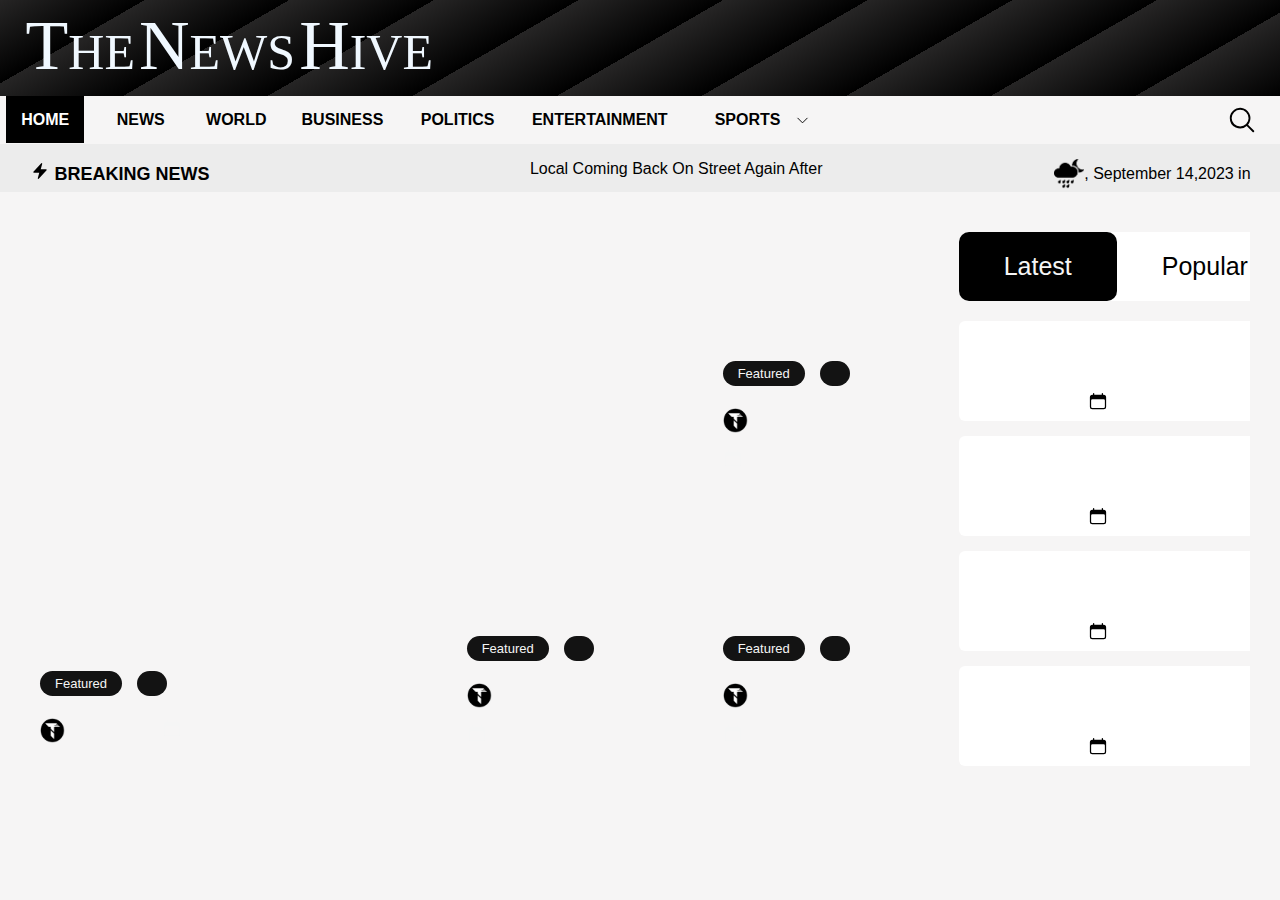
<file: index.html>
<!DOCTYPE html>
<html lang="en">
<head>
    <meta charset="UTF-8">
    <meta name="viewport" content="width=device-width">
    <title>The News Hive</title>
    <link rel="stylesheet" href="TheNewsHive.css">
    <style>
        
    </style>
</head>
<body>
    <div class="header">
        <p>THE</p>
        <p>NEWS</p>
        <p>HIVE</p>
    </div>
    <div class="navbar">
        <div><a class="current-page" href="index.html">HOME</a></div>
        <div><a href="News.html">NEWS</a></div>
        <div><a href="World.html">WORLD</a></div>
        <div><a href="Business.html">BUSINESS</a></div>
        <div><a href="Politics.html">POLITICS</a></div>
        <div><a href="Entertainment.html">ENTERTAINMENT</a></div>
        <div class="dropdown">
            <div>
                <a href="Sports.html">SPORTS</a>
            </div>
            <svg class="drop-logo" xmlns="http://www.w3.org/2000/svg" fill="none" viewBox="0 0 24 24" stroke-width="1.5" stroke="currentColor" class="w-6 h-6">
                <path stroke-linecap="round" stroke-linejoin="round" d="m19.5 8.25-7.5 7.5-7.5-7.5" />
              </svg>              
        </div>
        <svg class="search-icon" xmlns="http://www.w3.org/2000/svg" viewBox="0 0 24 24" stroke-width="10" fill="currentColor" class="w-6 h-6">
            <path fill-rule="evenodd" d="M10.5 3.75a6.75 6.75 0 1 0 0 13.5 6.75 6.75 0 0 0 0-13.5ZM2.25 10.5a8.25 8.25 0 1 1 14.59 5.28l4.69 4.69a.75.75 0 1 1-1.06 1.06l-4.69-4.69A8.25 8.25 0 0 1 2.25 10.5Z" clip-rule="evenodd" />
        </svg>
          
    </div>
    <div class="headline">
        <div class="Breaking-News">
            <p><svg class="lightning-icon" xmlns="http://www.w3.org/2000/svg" viewBox="0 0 24 24" fill="currentColor" class="w-6 h-6">
                <path fill-rule="evenodd" d="M14.615 1.595a.75.75 0 0 1 .359.852L12.982 9.75h7.268a.75.75 0 0 1 .548 1.262l-10.5 11.25a.75.75 0 0 1-1.272-.71l1.992-7.302H3.75a.75.75 0 0 1-.548-1.262l10.5-11.25a.75.75 0 0 1 .913-.143Z" clip-rule="evenodd" />
            </svg> BREAKING NEWS</p>
        </div>
        <div><p>Local Coming Back On Street Again After</p></div>
        <div class="weather">
            <img class="weather-logo" src="Weather.jpeg">
            <p class="MDY">, September 14,2023 in</p>
        </div>
    </div>

    <div class="Content">
        <div class="part1">
            <div class="blog-details">
                <div>
                    <span class="type"> Featured </span>
                    <span class="News-type1 type"></span>
                </div>
                <div>
                    <p class="News-Info1"><p>
                </div>
                <div class="author-date">
                    <div class="Author">
                            <img class="logo" src="Logo.jpeg">
                        <span class="author Author-Name1"></span>
                    </div>
                    <div class="date">
                        <svg class="calender-logo" xmlns="http://www.w3.org/2000/svg" viewBox="0 0 24 24" fill="currentColor" class="w-6 h-6">
                            <path fill-rule="evenodd" d="M6.75 2.25A.75.75 0 0 1 7.5 3v1.5h9V3A.75.75 0 0 1 18 3v1.5h.75a3 3 0 0 1 3 3v11.25a3 3 0 0 1-3 3H5.25a3 3 0 0 1-3-3V7.5a3 3 0 0 1 3-3H6V3a.75.75 0 0 1 .75-.75Zm13.5 9a1.5 1.5 0 0 0-1.5-1.5H5.25a1.5 1.5 0 0 0-1.5 1.5v7.5a1.5 1.5 0 0 0 1.5 1.5h13.5a1.5 1.5 0 0 0 1.5-1.5v-7.5Z" clip-rule="evenodd" />
                        </svg>                     
                        <span class="main-date1"></span>
                    </div>
                </div>
            </div>
        </div>
        <div class="part2">
            <div class="blog-details">
                <div>
                    <span class="type"> Featured </span>
                    <span class="News-type2 type"></span>
                </div>
                <div>
                    <p class="News-Info2 news-info-small"> <p>
                </div>
                    <div class="Author-small">
                            <img class="logo" src="Logo.jpeg">
                        <span class="author Author-Name2"></span>
                    </div>
                    <div class="date">
                        <svg class="calender-logo" xmlns="http://www.w3.org/2000/svg" viewBox="0 0 24 24" fill="currentColor" class="w-6 h-6">
                            <path fill-rule="evenodd" d="M6.75 2.25A.75.75 0 0 1 7.5 3v1.5h9V3A.75.75 0 0 1 18 3v1.5h.75a3 3 0 0 1 3 3v11.25a3 3 0 0 1-3 3H5.25a3 3 0 0 1-3-3V7.5a3 3 0 0 1 3-3H6V3a.75.75 0 0 1 .75-.75Zm13.5 9a1.5 1.5 0 0 0-1.5-1.5H5.25a1.5 1.5 0 0 0-1.5 1.5v7.5a1.5 1.5 0 0 0 1.5 1.5h13.5a1.5 1.5 0 0 0 1.5-1.5v-7.5Z" clip-rule="evenodd" />
                        </svg>                     
                        <span class="main-date2"></span>
                    </div>
                
            </div>
        </div>

        <div class="part3">
            <div class="part3A">
                <div class="blog-details">
                    <div>
                        <span class="type"> Featured </span>
                        <span class="News-type3A type"></span>
                    </div>
                    <div>
                        <p class="News-Info3A news-info-small"><p>
                    </div>
                    
                        <div class="Author-small">
                                <img class="logo" src="Logo.jpeg">
                            <span class="author Author-Name3A"></span>
                        </div>
                        <div class="date">
                            <svg class="calender-logo" xmlns="http://www.w3.org/2000/svg" viewBox="0 0 24 24" fill="currentColor" class="w-6 h-6">
                                <path fill-rule="evenodd" d="M6.75 2.25A.75.75 0 0 1 7.5 3v1.5h9V3A.75.75 0 0 1 18 3v1.5h.75a3 3 0 0 1 3 3v11.25a3 3 0 0 1-3 3H5.25a3 3 0 0 1-3-3V7.5a3 3 0 0 1 3-3H6V3a.75.75 0 0 1 .75-.75Zm13.5 9a1.5 1.5 0 0 0-1.5-1.5H5.25a1.5 1.5 0 0 0-1.5 1.5v7.5a1.5 1.5 0 0 0 1.5 1.5h13.5a1.5 1.5 0 0 0 1.5-1.5v-7.5Z" clip-rule="evenodd" />
                            </svg>                     
                            <span class="main-date3A"></span>
                        </div>
                    
                </div>
            </div>
            <div class="part3B">
                <div class="blog-details">
                    <div>
                        <span class="type"> Featured </span>
                        <span class="News-type3B type"></span>
                    </div>
                    <div>
                        <p class="News-Info3B news-info-small"> <p>
                    </div>
                    
                    <div class="Author-small">
                        <img class="logo" src="Logo.jpeg">
                        <span class="author Author-Name3B"></span>
                    </div>
                    <div class="date">    
                        <svg class="calender-logo" xmlns="http://www.w3.org/2000/svg" viewBox="0 0 24 24" fill="currentColor" class="w-6 h-6">
                            <path fill-rule="evenodd" d="M6.75 2.25A.75.75 0 0 1 7.5 3v1.5h9V3A.75.75 0 0 1 18 3v1.5h.75a3 3 0 0 1 3 3v11.25a3 3 0 0 1-3 3H5.25a3 3 0 0 1-3-3V7.5a3 3 0 0 1 3-3H6V3a.75.75 0 0 1 .75-.75Zm13.5 9a1.5 1.5 0 0 0-1.5-1.5H5.25a1.5 1.5 0 0 0-1.5 1.5v7.5a1.5 1.5 0 0 0 1.5 1.5h13.5a1.5 1.5 0 0 0 1.5-1.5v-7.5Z" clip-rule="evenodd" />
                        </svg>                     
                        <span class="main-date3B"></span>
                    </div>
                    
                </div>
            </div>
        </div>
        
        <div class="part4">

            <div class="heading">
                <div class="current latest-popular">
                    Latest
                </div>
                <div class="latest-popular">
                    Popular
                </div>
            </div>
            
            <div class="side-elements">
                
                <div class="side-element">
                    <div class="img img1">
                        
                    </div>
                    <div class="text">
                        <div class="title title1">

                        </div>
                        <div class="date date1">
                            <svg class="calender-logo-black" xmlns="http://www.w3.org/2000/svg" viewBox="0 0 24 24" fill="currentColor" class="w-6 h-6">
                                    <path fill-rule="evenodd" d="M6.75 2.25A.75.75 0 0 1 7.5 3v1.5h9V3A.75.75 0 0 1 18 3v1.5h.75a3 3 0 0 1 3 3v11.25a3 3 0 0 1-3 3H5.25a3 3 0 0 1-3-3V7.5a3 3 0 0 1 3-3H6V3a.75.75 0 0 1 .75-.75Zm13.5 9a1.5 1.5 0 0 0-1.5-1.5H5.25a1.5 1.5 0 0 0-1.5 1.5v7.5a1.5 1.5 0 0 0 1.5 1.5h13.5a1.5 1.5 0 0 0 1.5-1.5v-7.5Z" clip-rule="evenodd" />
                            </svg>
                        </div>
                    </div>
                </div>
                
                <div class="side-element">
                    <div class="img img2">
                        
                    </div>
                    <div class="text">
                        <div class="title title2">

                        </div>
                        <div class="date date2">
                            <svg class="calender-logo-black" xmlns="http://www.w3.org/2000/svg" viewBox="0 0 24 24" fill="currentColor" class="w-6 h-6">
                                <path fill-rule="evenodd" d="M6.75 2.25A.75.75 0 0 1 7.5 3v1.5h9V3A.75.75 0 0 1 18 3v1.5h.75a3 3 0 0 1 3 3v11.25a3 3 0 0 1-3 3H5.25a3 3 0 0 1-3-3V7.5a3 3 0 0 1 3-3H6V3a.75.75 0 0 1 .75-.75Zm13.5 9a1.5 1.5 0 0 0-1.5-1.5H5.25a1.5 1.5 0 0 0-1.5 1.5v7.5a1.5 1.5 0 0 0 1.5 1.5h13.5a1.5 1.5 0 0 0 1.5-1.5v-7.5Z" clip-rule="evenodd" />
                            </svg>
                        </div>
                    </div>
                </div>

                <div class="side-element">
                    <div class="img img3">

                    </div>
                    <div class="text">
                        <div class="title title3">

                        </div>
                        <div class="date date3">
                            <svg class="calender-logo-black" xmlns="http://www.w3.org/2000/svg" viewBox="0 0 24 24" fill="currentColor" class="w-6 h-6">
                                <path fill-rule="evenodd" d="M6.75 2.25A.75.75 0 0 1 7.5 3v1.5h9V3A.75.75 0 0 1 18 3v1.5h.75a3 3 0 0 1 3 3v11.25a3 3 0 0 1-3 3H5.25a3 3 0 0 1-3-3V7.5a3 3 0 0 1 3-3H6V3a.75.75 0 0 1 .75-.75Zm13.5 9a1.5 1.5 0 0 0-1.5-1.5H5.25a1.5 1.5 0 0 0-1.5 1.5v7.5a1.5 1.5 0 0 0 1.5 1.5h13.5a1.5 1.5 0 0 0 1.5-1.5v-7.5Z" clip-rule="evenodd" />
                            </svg>
                        </div>
                    </div>
                </div>

                <div class="side-element">
                    <div class="img img4">
                        
                    </div>
                    <div class="text">
                        <div class="title title4">

                        </div>
                        <div class="date date4">
                            <svg class="calender-logo-black" xmlns="http://www.w3.org/2000/svg" viewBox="0 0 24 24" fill="currentColor" class="w-6 h-6">
                                <path fill-rule="evenodd" d="M6.75 2.25A.75.75 0 0 1 7.5 3v1.5h9V3A.75.75 0 0 1 18 3v1.5h.75a3 3 0 0 1 3 3v11.25a3 3 0 0 1-3 3H5.25a3 3 0 0 1-3-3V7.5a3 3 0 0 1 3-3H6V3a.75.75 0 0 1 .75-.75Zm13.5 9a1.5 1.5 0 0 0-1.5-1.5H5.25a1.5 1.5 0 0 0-1.5 1.5v7.5a1.5 1.5 0 0 0 1.5 1.5h13.5a1.5 1.5 0 0 0 1.5-1.5v-7.5Z" clip-rule="evenodd" />
                            </svg>
                        </div>
                    </div>
                </div>

            </div>
            
        </div>
    </div>
    <script src="TheNewsHive.js"> </script>
</body>
</html>
</file>
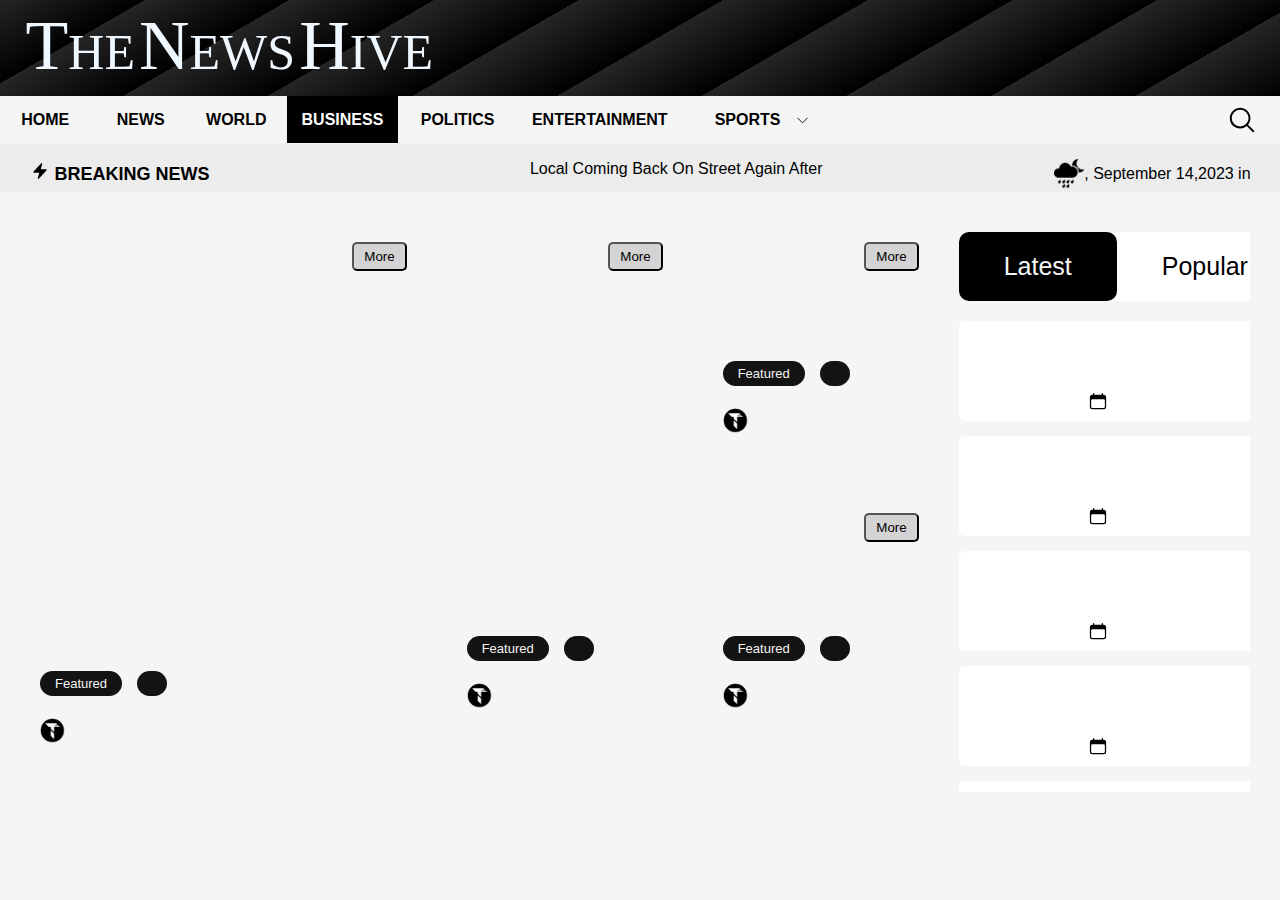
<file: Business.html>
<!DOCTYPE html>
<html lang="en">
<head>
    <meta charset="UTF-8">
    <meta name="viewport" content="width=device-width">
    <title>The News Hive</title>
    <link rel="stylesheet" href="TheNewsHive.css">
    <style>
        
    </style>
</head>
<body>
    <div class="header">
        <p>THE</p>
        <p>NEWS</p>
        <p>HIVE</p>
    </div>
    <div class="navbar">
        <div><a href="index.html">HOME</a></div>
        <div><a href="News.html">NEWS</a></div>
        <div><a href="World.html">WORLD</a></div>
        <div><a class="current-page" href="Business.html">BUSINESS</a></div>
        <div><a href="Politics.html">POLITICS</a></div>
        <div><a href="Entertainment.html">ENTERTAINMENT</a></div>
        <div class="dropdown">
            <div>
                <a href="Sports.html">SPORTS</a>
            </div>
            <svg class="drop-logo" xmlns="http://www.w3.org/2000/svg" fill="none" viewBox="0 0 24 24" stroke-width="1.5" stroke="currentColor" class="w-6 h-6">
                <path stroke-linecap="round" stroke-linejoin="round" d="m19.5 8.25-7.5 7.5-7.5-7.5" />
              </svg>              
        </div>
        <svg class="search-icon" xmlns="http://www.w3.org/2000/svg" viewBox="0 0 24 24" stroke-width="10" fill="currentColor" class="w-6 h-6">
            <path fill-rule="evenodd" d="M10.5 3.75a6.75 6.75 0 1 0 0 13.5 6.75 6.75 0 0 0 0-13.5ZM2.25 10.5a8.25 8.25 0 1 1 14.59 5.28l4.69 4.69a.75.75 0 1 1-1.06 1.06l-4.69-4.69A8.25 8.25 0 0 1 2.25 10.5Z" clip-rule="evenodd" />
        </svg>
          
    </div>
    <div class="headline">
        <div class="Breaking-News">
            <p><svg class="lightning-icon" xmlns="http://www.w3.org/2000/svg" viewBox="0 0 24 24" fill="currentColor" class="w-6 h-6">
                <path fill-rule="evenodd" d="M14.615 1.595a.75.75 0 0 1 .359.852L12.982 9.75h7.268a.75.75 0 0 1 .548 1.262l-10.5 11.25a.75.75 0 0 1-1.272-.71l1.992-7.302H3.75a.75.75 0 0 1-.548-1.262l10.5-11.25a.75.75 0 0 1 .913-.143Z" clip-rule="evenodd" />
            </svg> BREAKING NEWS</p>
        </div>
        <div><p>Local Coming Back On Street Again After</p></div>
        <div class="weather">
            <img class="weather-logo" src="Weather.jpeg">
            <p class="MDY">, September 14,2023 in</p>
        </div>
    </div>

    <div class="Content">
        <div class="part1">
            <button class="popup popup1"> More </button>
            <div class="blog-details">
                <div>
                    <span class="type"> Featured </span>
                    <span class="News-type1 type"></span>
                </div>
                <div>
                    <p class="News-Info1"><p>
                </div>
                <div class="author-date">
                    <div class="Author">
                            <img class="logo" src="Logo.jpeg">
                        <span class="author Author-Name1"></span>
                    </div>
                    <div class="date">
                        <svg class="calender-logo" xmlns="http://www.w3.org/2000/svg" viewBox="0 0 24 24" fill="currentColor" class="w-6 h-6">
                            <path fill-rule="evenodd" d="M6.75 2.25A.75.75 0 0 1 7.5 3v1.5h9V3A.75.75 0 0 1 18 3v1.5h.75a3 3 0 0 1 3 3v11.25a3 3 0 0 1-3 3H5.25a3 3 0 0 1-3-3V7.5a3 3 0 0 1 3-3H6V3a.75.75 0 0 1 .75-.75Zm13.5 9a1.5 1.5 0 0 0-1.5-1.5H5.25a1.5 1.5 0 0 0-1.5 1.5v7.5a1.5 1.5 0 0 0 1.5 1.5h13.5a1.5 1.5 0 0 0 1.5-1.5v-7.5Z" clip-rule="evenodd" />
                        </svg>                     
                        <span class="main-date1"></span>
                    </div>
                </div>
            </div>
        </div>
        <div class="part2">
            <button class="popup popup2"> More </button>
            <div class="blog-details">
                <div>
                    <span class="type"> Featured </span>
                    <span class="News-type2 type"></span>
                </div>
                <div>
                    <p class="News-Info2 news-info-small"> <p>
                </div>
                    <div class="Author-small">
                            <img class="logo" src="Logo.jpeg">
                        <span class="author Author-Name2"></span>
                    </div>
                    <div class="date">
                        <svg class="calender-logo" xmlns="http://www.w3.org/2000/svg" viewBox="0 0 24 24" fill="currentColor" class="w-6 h-6">
                            <path fill-rule="evenodd" d="M6.75 2.25A.75.75 0 0 1 7.5 3v1.5h9V3A.75.75 0 0 1 18 3v1.5h.75a3 3 0 0 1 3 3v11.25a3 3 0 0 1-3 3H5.25a3 3 0 0 1-3-3V7.5a3 3 0 0 1 3-3H6V3a.75.75 0 0 1 .75-.75Zm13.5 9a1.5 1.5 0 0 0-1.5-1.5H5.25a1.5 1.5 0 0 0-1.5 1.5v7.5a1.5 1.5 0 0 0 1.5 1.5h13.5a1.5 1.5 0 0 0 1.5-1.5v-7.5Z" clip-rule="evenodd" />
                        </svg>                     
                        <span class="main-date2"></span>
                    </div>
                
            </div>
        </div>

        <div class="part3">
            <div class="part3A">
                <button class="popup popup3"> More </button>
                <div class="blog-details">
                    <div>
                        <span class="type"> Featured </span>
                        <span class="News-type3A type"></span>
                    </div>
                    <div>
                        <p class="News-Info3A news-info-small"><p>
                    </div>
                    
                        <div class="Author-small">
                                <img class="logo" src="Logo.jpeg">
                            <span class="author Author-Name3A"></span>
                        </div>
                        <div class="date">
                            <svg class="calender-logo" xmlns="http://www.w3.org/2000/svg" viewBox="0 0 24 24" fill="currentColor" class="w-6 h-6">
                                <path fill-rule="evenodd" d="M6.75 2.25A.75.75 0 0 1 7.5 3v1.5h9V3A.75.75 0 0 1 18 3v1.5h.75a3 3 0 0 1 3 3v11.25a3 3 0 0 1-3 3H5.25a3 3 0 0 1-3-3V7.5a3 3 0 0 1 3-3H6V3a.75.75 0 0 1 .75-.75Zm13.5 9a1.5 1.5 0 0 0-1.5-1.5H5.25a1.5 1.5 0 0 0-1.5 1.5v7.5a1.5 1.5 0 0 0 1.5 1.5h13.5a1.5 1.5 0 0 0 1.5-1.5v-7.5Z" clip-rule="evenodd" />
                            </svg>                     
                            <span class="main-date3A"></span>
                        </div>
                    
                </div>
            </div>
            <div class="part3B">
                <button class="popup popup4"> More </button>
                <div class="blog-details">
                    <div>
                        <span class="type"> Featured </span>
                        <span class="News-type3B type"></span>
                    </div>
                    <div>
                        <p class="News-Info3B news-info-small"> <p>
                    </div>
                    
                    <div class="Author-small">
                        <img class="logo" src="Logo.jpeg">
                        <span class="author Author-Name3B"></span>
                    </div>
                    <div class="date">    
                        <svg class="calender-logo" xmlns="http://www.w3.org/2000/svg" viewBox="0 0 24 24" fill="currentColor" class="w-6 h-6">
                            <path fill-rule="evenodd" d="M6.75 2.25A.75.75 0 0 1 7.5 3v1.5h9V3A.75.75 0 0 1 18 3v1.5h.75a3 3 0 0 1 3 3v11.25a3 3 0 0 1-3 3H5.25a3 3 0 0 1-3-3V7.5a3 3 0 0 1 3-3H6V3a.75.75 0 0 1 .75-.75Zm13.5 9a1.5 1.5 0 0 0-1.5-1.5H5.25a1.5 1.5 0 0 0-1.5 1.5v7.5a1.5 1.5 0 0 0 1.5 1.5h13.5a1.5 1.5 0 0 0 1.5-1.5v-7.5Z" clip-rule="evenodd" />
                        </svg>                     
                        <span class="main-date3B"></span>
                    </div>
                    
                </div>
            </div>
        </div>
        
        <div class="part4">

            <div class="heading">
                <div class="current latest-popular">
                    Latest
                </div>
                <div class="latest-popular">
                    Popular
                </div>
            </div>
            
            <div class="side-elements">
                
                <div class="side-element">
                    <div class="img img1">
                        
                    </div>
                    <div class="text">
                        <div class="title title1">

                        </div>
                        <div class="date date1">
                            <svg class="calender-logo-black" xmlns="http://www.w3.org/2000/svg" viewBox="0 0 24 24" fill="currentColor" class="w-6 h-6">
                                    <path fill-rule="evenodd" d="M6.75 2.25A.75.75 0 0 1 7.5 3v1.5h9V3A.75.75 0 0 1 18 3v1.5h.75a3 3 0 0 1 3 3v11.25a3 3 0 0 1-3 3H5.25a3 3 0 0 1-3-3V7.5a3 3 0 0 1 3-3H6V3a.75.75 0 0 1 .75-.75Zm13.5 9a1.5 1.5 0 0 0-1.5-1.5H5.25a1.5 1.5 0 0 0-1.5 1.5v7.5a1.5 1.5 0 0 0 1.5 1.5h13.5a1.5 1.5 0 0 0 1.5-1.5v-7.5Z" clip-rule="evenodd" />
                            </svg>
                        </div>
                    </div>
                </div>
                
                <div class="side-element">
                    <div class="img img2">
                        
                    </div>
                    <div class="text">
                        <div class="title title2">

                        </div>
                        <div class="date date2">
                            <svg class="calender-logo-black" xmlns="http://www.w3.org/2000/svg" viewBox="0 0 24 24" fill="currentColor" class="w-6 h-6">
                                <path fill-rule="evenodd" d="M6.75 2.25A.75.75 0 0 1 7.5 3v1.5h9V3A.75.75 0 0 1 18 3v1.5h.75a3 3 0 0 1 3 3v11.25a3 3 0 0 1-3 3H5.25a3 3 0 0 1-3-3V7.5a3 3 0 0 1 3-3H6V3a.75.75 0 0 1 .75-.75Zm13.5 9a1.5 1.5 0 0 0-1.5-1.5H5.25a1.5 1.5 0 0 0-1.5 1.5v7.5a1.5 1.5 0 0 0 1.5 1.5h13.5a1.5 1.5 0 0 0 1.5-1.5v-7.5Z" clip-rule="evenodd" />
                            </svg>
                        </div>
                    </div>
                </div>

                <div class="side-element">
                    <div class="img img3">

                    </div>
                    <div class="text">
                        <div class="title title3">

                        </div>
                        <div class="date date3">
                            <svg class="calender-logo-black" xmlns="http://www.w3.org/2000/svg" viewBox="0 0 24 24" fill="currentColor" class="w-6 h-6">
                                <path fill-rule="evenodd" d="M6.75 2.25A.75.75 0 0 1 7.5 3v1.5h9V3A.75.75 0 0 1 18 3v1.5h.75a3 3 0 0 1 3 3v11.25a3 3 0 0 1-3 3H5.25a3 3 0 0 1-3-3V7.5a3 3 0 0 1 3-3H6V3a.75.75 0 0 1 .75-.75Zm13.5 9a1.5 1.5 0 0 0-1.5-1.5H5.25a1.5 1.5 0 0 0-1.5 1.5v7.5a1.5 1.5 0 0 0 1.5 1.5h13.5a1.5 1.5 0 0 0 1.5-1.5v-7.5Z" clip-rule="evenodd" />
                            </svg>
                        </div>
                    </div>
                </div>

                <div class="side-element">
                    <div class="img img4">
                        
                    </div>
                    <div class="text">
                        <div class="title title4">

                        </div>
                        <div class="date date4">
                            <svg class="calender-logo-black" xmlns="http://www.w3.org/2000/svg" viewBox="0 0 24 24" fill="currentColor" class="w-6 h-6">
                                <path fill-rule="evenodd" d="M6.75 2.25A.75.75 0 0 1 7.5 3v1.5h9V3A.75.75 0 0 1 18 3v1.5h.75a3 3 0 0 1 3 3v11.25a3 3 0 0 1-3 3H5.25a3 3 0 0 1-3-3V7.5a3 3 0 0 1 3-3H6V3a.75.75 0 0 1 .75-.75Zm13.5 9a1.5 1.5 0 0 0-1.5-1.5H5.25a1.5 1.5 0 0 0-1.5 1.5v7.5a1.5 1.5 0 0 0 1.5 1.5h13.5a1.5 1.5 0 0 0 1.5-1.5v-7.5Z" clip-rule="evenodd" />
                            </svg>
                        </div>
                    </div>
                </div>

                <div class="side-element">
                    <div class="img img5">
                        
                    </div>
                    <div class="text">
                        <div class="title title5">

                        </div>
                        <div class="date date5">
                            <svg class="calender-logo-black" xmlns="http://www.w3.org/2000/svg" viewBox="0 0 24 24" fill="currentColor" class="w-6 h-6">
                                <path fill-rule="evenodd" d="M6.75 2.25A.75.75 0 0 1 7.5 3v1.5h9V3A.75.75 0 0 1 18 3v1.5h.75a3 3 0 0 1 3 3v11.25a3 3 0 0 1-3 3H5.25a3 3 0 0 1-3-3V7.5a3 3 0 0 1 3-3H6V3a.75.75 0 0 1 .75-.75Zm13.5 9a1.5 1.5 0 0 0-1.5-1.5H5.25a1.5 1.5 0 0 0-1.5 1.5v7.5a1.5 1.5 0 0 0 1.5 1.5h13.5a1.5 1.5 0 0 0 1.5-1.5v-7.5Z" clip-rule="evenodd" />
                            </svg>
                        </div>
                    </div>
                </div>

                <div class="side-element">
                    <div class="img img6">
                        
                    </div>
                    <div class="text">
                        <div class="title title6">

                        </div>
                        <div class="date date6">
                            <svg class="calender-logo-black" xmlns="http://www.w3.org/2000/svg" viewBox="0 0 24 24" fill="currentColor" class="w-6 h-6">
                                <path fill-rule="evenodd" d="M6.75 2.25A.75.75 0 0 1 7.5 3v1.5h9V3A.75.75 0 0 1 18 3v1.5h.75a3 3 0 0 1 3 3v11.25a3 3 0 0 1-3 3H5.25a3 3 0 0 1-3-3V7.5a3 3 0 0 1 3-3H6V3a.75.75 0 0 1 .75-.75Zm13.5 9a1.5 1.5 0 0 0-1.5-1.5H5.25a1.5 1.5 0 0 0-1.5 1.5v7.5a1.5 1.5 0 0 0 1.5 1.5h13.5a1.5 1.5 0 0 0 1.5-1.5v-7.5Z" clip-rule="evenodd" />
                            </svg>
                        </div>
                    </div>
                </div>

            </div>
            
        </div>
    </div>

    <div class="box box-inactive">
        <div class="crosslogo"> 
            <svg class="cross-logo" xmlns="http://www.w3.org/2000/svg" fill="none" viewBox="0 0 24 24" stroke-width="1.5" stroke="currentColor" class="w-6 h-6">
                <path stroke-linecap="round" stroke-linejoin="round" d="M6 18 18 6M6 6l12 12" />
            </svg>
        </div>
        <div class="boxtitle"> Title </div>
        <div class="boxcontent"> Lorem ipsum dolor sit amet consectetur adipisicing elit. Voluptates placeat doloremque sequi vitae dolores laudantium natus accusantium obcaecati rem nihil. Aperiam aliquam, modi praesentium mollitia dolores molestiae eos dolorum temporibus. Lorem ipsum dolor sit amet consectetur adipisicing elit. Veritatis nihil dignissimos laborum, sed expedita ad esse quaerat quidem saepe fugiat! Sequi ex est ipsam cupiditate eaque at distinctio molestias suscipit! Lorem ipsum dolor sit amet consectetur adipisicing elit. Rem amet, magnam, temporibus tenetur repellendus dolores inventore dolorum veniam id dolore unde quo doloribus beatae reiciendis, numquam dignissimos commodi porro culpa.</div>
    </div>

    <script src="TheNewsHive.js"> </script>
</body>
</html>
</file>
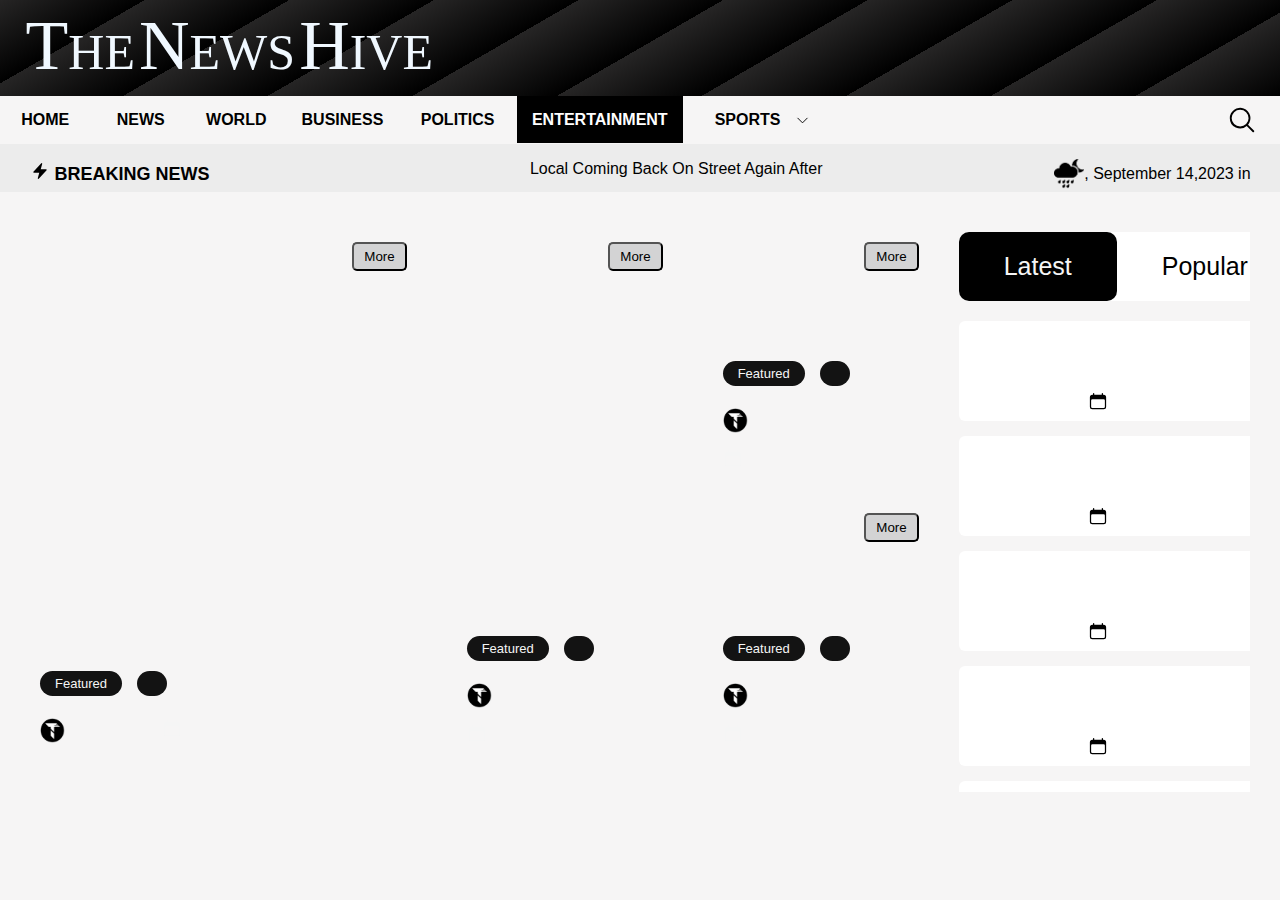
<file: Entertainment.html>
<!DOCTYPE html>
<html lang="en">
<head>
    <meta charset="UTF-8">
    <meta name="viewport" content="width=device-width">
    <title>The News Hive</title>
    <link rel="stylesheet" href="TheNewsHive.css">
    <style>
        
    </style>
</head>
<body>
    <div class="header">
        <p>THE</p>
        <p>NEWS</p>
        <p>HIVE</p>
    </div>
    <div class="navbar">
        <div><a href="index.html">HOME</a></div>
        <div><a href="News.html">NEWS</a></div>
        <div><a href="World.html">WORLD</a></div>
        <div><a  href="Business.html">BUSINESS</a></div>
        <div><a href="Politics.html">POLITICS</a></div>
        <div><a class="current-page" href="Entertainment.html">ENTERTAINMENT</a></div>
        <div class="dropdown">
            <div>
                <a href="Sports.html">SPORTS</a>
            </div>
            <svg class="drop-logo" xmlns="http://www.w3.org/2000/svg" fill="none" viewBox="0 0 24 24" stroke-width="1.5" stroke="currentColor" class="w-6 h-6">
                <path stroke-linecap="round" stroke-linejoin="round" d="m19.5 8.25-7.5 7.5-7.5-7.5" />
              </svg>              
        </div>
        <svg class="search-icon" xmlns="http://www.w3.org/2000/svg" viewBox="0 0 24 24" stroke-width="10" fill="currentColor" class="w-6 h-6">
            <path fill-rule="evenodd" d="M10.5 3.75a6.75 6.75 0 1 0 0 13.5 6.75 6.75 0 0 0 0-13.5ZM2.25 10.5a8.25 8.25 0 1 1 14.59 5.28l4.69 4.69a.75.75 0 1 1-1.06 1.06l-4.69-4.69A8.25 8.25 0 0 1 2.25 10.5Z" clip-rule="evenodd" />
        </svg>
          
    </div>
    <div class="headline">
        <div class="Breaking-News">
            <p><svg class="lightning-icon" xmlns="http://www.w3.org/2000/svg" viewBox="0 0 24 24" fill="currentColor" class="w-6 h-6">
                <path fill-rule="evenodd" d="M14.615 1.595a.75.75 0 0 1 .359.852L12.982 9.75h7.268a.75.75 0 0 1 .548 1.262l-10.5 11.25a.75.75 0 0 1-1.272-.71l1.992-7.302H3.75a.75.75 0 0 1-.548-1.262l10.5-11.25a.75.75 0 0 1 .913-.143Z" clip-rule="evenodd" />
            </svg> BREAKING NEWS</p>
        </div>
        <div><p>Local Coming Back On Street Again After</p></div>
        <div class="weather">
            <img class="weather-logo" src="Weather.jpeg">
            <p class="MDY">, September 14,2023 in</p>
        </div>
    </div>

    <div class="Content">
        <div class="part1">
            <button class="popup popup1"> More </button>
            <div class="blog-details">
                <div>
                    <span class="type"> Featured </span>
                    <span class="News-type1 type"></span>
                </div>
                <div>
                    <p class="News-Info1"><p>
                </div>
                <div class="author-date">
                    <div class="Author">
                            <img class="logo" src="Logo.jpeg">
                        <span class="author Author-Name1"></span>
                    </div>
                    <div class="date">
                        <svg class="calender-logo" xmlns="http://www.w3.org/2000/svg" viewBox="0 0 24 24" fill="currentColor" class="w-6 h-6">
                            <path fill-rule="evenodd" d="M6.75 2.25A.75.75 0 0 1 7.5 3v1.5h9V3A.75.75 0 0 1 18 3v1.5h.75a3 3 0 0 1 3 3v11.25a3 3 0 0 1-3 3H5.25a3 3 0 0 1-3-3V7.5a3 3 0 0 1 3-3H6V3a.75.75 0 0 1 .75-.75Zm13.5 9a1.5 1.5 0 0 0-1.5-1.5H5.25a1.5 1.5 0 0 0-1.5 1.5v7.5a1.5 1.5 0 0 0 1.5 1.5h13.5a1.5 1.5 0 0 0 1.5-1.5v-7.5Z" clip-rule="evenodd" />
                        </svg>                     
                        <span class="main-date1"></span>
                    </div>
                </div>
            </div>
        </div>
        <div class="part2">
            <button class="popup popup2"> More </button>
            <div class="blog-details">
                <div>
                    <span class="type"> Featured </span>
                    <span class="News-type2 type"></span>
                </div>
                <div>
                    <p class="News-Info2 news-info-small"> <p>
                </div>
                    <div class="Author-small">
                            <img class="logo" src="Logo.jpeg">
                        <span class="author Author-Name2"></span>
                    </div>
                    <div class="date">
                        <svg class="calender-logo" xmlns="http://www.w3.org/2000/svg" viewBox="0 0 24 24" fill="currentColor" class="w-6 h-6">
                            <path fill-rule="evenodd" d="M6.75 2.25A.75.75 0 0 1 7.5 3v1.5h9V3A.75.75 0 0 1 18 3v1.5h.75a3 3 0 0 1 3 3v11.25a3 3 0 0 1-3 3H5.25a3 3 0 0 1-3-3V7.5a3 3 0 0 1 3-3H6V3a.75.75 0 0 1 .75-.75Zm13.5 9a1.5 1.5 0 0 0-1.5-1.5H5.25a1.5 1.5 0 0 0-1.5 1.5v7.5a1.5 1.5 0 0 0 1.5 1.5h13.5a1.5 1.5 0 0 0 1.5-1.5v-7.5Z" clip-rule="evenodd" />
                        </svg>                     
                        <span class="main-date2"></span>
                    </div>
                
            </div>
        </div>

        <div class="part3">
            <div class="part3A">
                <button class="popup popup3"> More </button>
                <div class="blog-details">
                    <div>
                        <span class="type"> Featured </span>
                        <span class="News-type3A type"></span>
                    </div>
                    <div>
                        <p class="News-Info3A news-info-small"><p>
                    </div>
                    
                        <div class="Author-small">
                                <img class="logo" src="Logo.jpeg">
                            <span class="author Author-Name3A"></span>
                        </div>
                        <div class="date">
                            <svg class="calender-logo" xmlns="http://www.w3.org/2000/svg" viewBox="0 0 24 24" fill="currentColor" class="w-6 h-6">
                                <path fill-rule="evenodd" d="M6.75 2.25A.75.75 0 0 1 7.5 3v1.5h9V3A.75.75 0 0 1 18 3v1.5h.75a3 3 0 0 1 3 3v11.25a3 3 0 0 1-3 3H5.25a3 3 0 0 1-3-3V7.5a3 3 0 0 1 3-3H6V3a.75.75 0 0 1 .75-.75Zm13.5 9a1.5 1.5 0 0 0-1.5-1.5H5.25a1.5 1.5 0 0 0-1.5 1.5v7.5a1.5 1.5 0 0 0 1.5 1.5h13.5a1.5 1.5 0 0 0 1.5-1.5v-7.5Z" clip-rule="evenodd" />
                            </svg>                     
                            <span class="main-date3A"></span>
                        </div>
                    
                </div>
            </div>
            <div class="part3B">
                <button class="popup popup4"> More </button>
                <div class="blog-details">
                    <div>
                        <span class="type"> Featured </span>
                        <span class="News-type3B type"></span>
                    </div>
                    <div>
                        <p class="News-Info3B news-info-small"> <p>
                    </div>
                    
                    <div class="Author-small">
                        <img class="logo" src="Logo.jpeg">
                        <span class="author Author-Name3B"></span>
                    </div>
                    <div class="date">    
                        <svg class="calender-logo" xmlns="http://www.w3.org/2000/svg" viewBox="0 0 24 24" fill="currentColor" class="w-6 h-6">
                            <path fill-rule="evenodd" d="M6.75 2.25A.75.75 0 0 1 7.5 3v1.5h9V3A.75.75 0 0 1 18 3v1.5h.75a3 3 0 0 1 3 3v11.25a3 3 0 0 1-3 3H5.25a3 3 0 0 1-3-3V7.5a3 3 0 0 1 3-3H6V3a.75.75 0 0 1 .75-.75Zm13.5 9a1.5 1.5 0 0 0-1.5-1.5H5.25a1.5 1.5 0 0 0-1.5 1.5v7.5a1.5 1.5 0 0 0 1.5 1.5h13.5a1.5 1.5 0 0 0 1.5-1.5v-7.5Z" clip-rule="evenodd" />
                        </svg>                     
                        <span class="main-date3B"></span>
                    </div>
                    
                </div>
            </div>
        </div>
        
        <div class="part4">

            <div class="heading">
                <div class="current latest-popular">
                    Latest
                </div>
                <div class="latest-popular">
                    Popular
                </div>
            </div>
            
            <div class="side-elements">
                
                <div class="side-element">
                    <div class="img img1">
                        
                    </div>
                    <div class="text">
                        <div class="title title1">

                        </div>
                        <div class="date date1">
                            <svg class="calender-logo-black" xmlns="http://www.w3.org/2000/svg" viewBox="0 0 24 24" fill="currentColor" class="w-6 h-6">
                                    <path fill-rule="evenodd" d="M6.75 2.25A.75.75 0 0 1 7.5 3v1.5h9V3A.75.75 0 0 1 18 3v1.5h.75a3 3 0 0 1 3 3v11.25a3 3 0 0 1-3 3H5.25a3 3 0 0 1-3-3V7.5a3 3 0 0 1 3-3H6V3a.75.75 0 0 1 .75-.75Zm13.5 9a1.5 1.5 0 0 0-1.5-1.5H5.25a1.5 1.5 0 0 0-1.5 1.5v7.5a1.5 1.5 0 0 0 1.5 1.5h13.5a1.5 1.5 0 0 0 1.5-1.5v-7.5Z" clip-rule="evenodd" />
                            </svg>
                        </div>
                    </div>
                </div>
                
                <div class="side-element">
                    <div class="img img2">
                        
                    </div>
                    <div class="text">
                        <div class="title title2">

                        </div>
                        <div class="date date2">
                            <svg class="calender-logo-black" xmlns="http://www.w3.org/2000/svg" viewBox="0 0 24 24" fill="currentColor" class="w-6 h-6">
                                <path fill-rule="evenodd" d="M6.75 2.25A.75.75 0 0 1 7.5 3v1.5h9V3A.75.75 0 0 1 18 3v1.5h.75a3 3 0 0 1 3 3v11.25a3 3 0 0 1-3 3H5.25a3 3 0 0 1-3-3V7.5a3 3 0 0 1 3-3H6V3a.75.75 0 0 1 .75-.75Zm13.5 9a1.5 1.5 0 0 0-1.5-1.5H5.25a1.5 1.5 0 0 0-1.5 1.5v7.5a1.5 1.5 0 0 0 1.5 1.5h13.5a1.5 1.5 0 0 0 1.5-1.5v-7.5Z" clip-rule="evenodd" />
                            </svg>
                        </div>
                    </div>
                </div>

                <div class="side-element">
                    <div class="img img3">

                    </div>
                    <div class="text">
                        <div class="title title3">

                        </div>
                        <div class="date date3">
                            <svg class="calender-logo-black" xmlns="http://www.w3.org/2000/svg" viewBox="0 0 24 24" fill="currentColor" class="w-6 h-6">
                                <path fill-rule="evenodd" d="M6.75 2.25A.75.75 0 0 1 7.5 3v1.5h9V3A.75.75 0 0 1 18 3v1.5h.75a3 3 0 0 1 3 3v11.25a3 3 0 0 1-3 3H5.25a3 3 0 0 1-3-3V7.5a3 3 0 0 1 3-3H6V3a.75.75 0 0 1 .75-.75Zm13.5 9a1.5 1.5 0 0 0-1.5-1.5H5.25a1.5 1.5 0 0 0-1.5 1.5v7.5a1.5 1.5 0 0 0 1.5 1.5h13.5a1.5 1.5 0 0 0 1.5-1.5v-7.5Z" clip-rule="evenodd" />
                            </svg>
                        </div>
                    </div>
                </div>

                <div class="side-element">
                    <div class="img img4">
                        
                    </div>
                    <div class="text">
                        <div class="title title4">

                        </div>
                        <div class="date date4">
                            <svg class="calender-logo-black" xmlns="http://www.w3.org/2000/svg" viewBox="0 0 24 24" fill="currentColor" class="w-6 h-6">
                                <path fill-rule="evenodd" d="M6.75 2.25A.75.75 0 0 1 7.5 3v1.5h9V3A.75.75 0 0 1 18 3v1.5h.75a3 3 0 0 1 3 3v11.25a3 3 0 0 1-3 3H5.25a3 3 0 0 1-3-3V7.5a3 3 0 0 1 3-3H6V3a.75.75 0 0 1 .75-.75Zm13.5 9a1.5 1.5 0 0 0-1.5-1.5H5.25a1.5 1.5 0 0 0-1.5 1.5v7.5a1.5 1.5 0 0 0 1.5 1.5h13.5a1.5 1.5 0 0 0 1.5-1.5v-7.5Z" clip-rule="evenodd" />
                            </svg>
                        </div>
                    </div>
                </div>

                <div class="side-element">
                    <div class="img img5">
                        
                    </div>
                    <div class="text">
                        <div class="title title5">

                        </div>
                        <div class="date date5">
                            <svg class="calender-logo-black" xmlns="http://www.w3.org/2000/svg" viewBox="0 0 24 24" fill="currentColor" class="w-6 h-6">
                                <path fill-rule="evenodd" d="M6.75 2.25A.75.75 0 0 1 7.5 3v1.5h9V3A.75.75 0 0 1 18 3v1.5h.75a3 3 0 0 1 3 3v11.25a3 3 0 0 1-3 3H5.25a3 3 0 0 1-3-3V7.5a3 3 0 0 1 3-3H6V3a.75.75 0 0 1 .75-.75Zm13.5 9a1.5 1.5 0 0 0-1.5-1.5H5.25a1.5 1.5 0 0 0-1.5 1.5v7.5a1.5 1.5 0 0 0 1.5 1.5h13.5a1.5 1.5 0 0 0 1.5-1.5v-7.5Z" clip-rule="evenodd" />
                            </svg>
                        </div>
                    </div>
                </div>

                <div class="side-element">
                    <div class="img img6">
                        
                    </div>
                    <div class="text">
                        <div class="title title6">

                        </div>
                        <div class="date date6">
                            <svg class="calender-logo-black" xmlns="http://www.w3.org/2000/svg" viewBox="0 0 24 24" fill="currentColor" class="w-6 h-6">
                                <path fill-rule="evenodd" d="M6.75 2.25A.75.75 0 0 1 7.5 3v1.5h9V3A.75.75 0 0 1 18 3v1.5h.75a3 3 0 0 1 3 3v11.25a3 3 0 0 1-3 3H5.25a3 3 0 0 1-3-3V7.5a3 3 0 0 1 3-3H6V3a.75.75 0 0 1 .75-.75Zm13.5 9a1.5 1.5 0 0 0-1.5-1.5H5.25a1.5 1.5 0 0 0-1.5 1.5v7.5a1.5 1.5 0 0 0 1.5 1.5h13.5a1.5 1.5 0 0 0 1.5-1.5v-7.5Z" clip-rule="evenodd" />
                            </svg>
                        </div>
                    </div>
                </div>

            </div>
            
        </div>
    </div>

    <div class="box box-inactive">
        <div class="crosslogo"> 
            <svg class="cross-logo" xmlns="http://www.w3.org/2000/svg" fill="none" viewBox="0 0 24 24" stroke-width="1.5" stroke="currentColor" class="w-6 h-6">
                <path stroke-linecap="round" stroke-linejoin="round" d="M6 18 18 6M6 6l12 12" />
            </svg>
        </div>
        <div class="boxtitle"> Title </div>
        <div class="boxcontent"> Lorem ipsum dolor sit amet consectetur adipisicing elit. Voluptates placeat doloremque sequi vitae dolores laudantium natus accusantium obcaecati rem nihil. Aperiam aliquam, modi praesentium mollitia dolores molestiae eos dolorum temporibus. Lorem ipsum dolor sit amet consectetur adipisicing elit. Veritatis nihil dignissimos laborum, sed expedita ad esse quaerat quidem saepe fugiat! Sequi ex est ipsam cupiditate eaque at distinctio molestias suscipit! Lorem ipsum dolor sit amet consectetur adipisicing elit. Rem amet, magnam, temporibus tenetur repellendus dolores inventore dolorum veniam id dolore unde quo doloribus beatae reiciendis, numquam dignissimos commodi porro culpa.</div>
    </div>

    <script src="TheNewsHive.js"> </script>
</body>
</html>
</file>
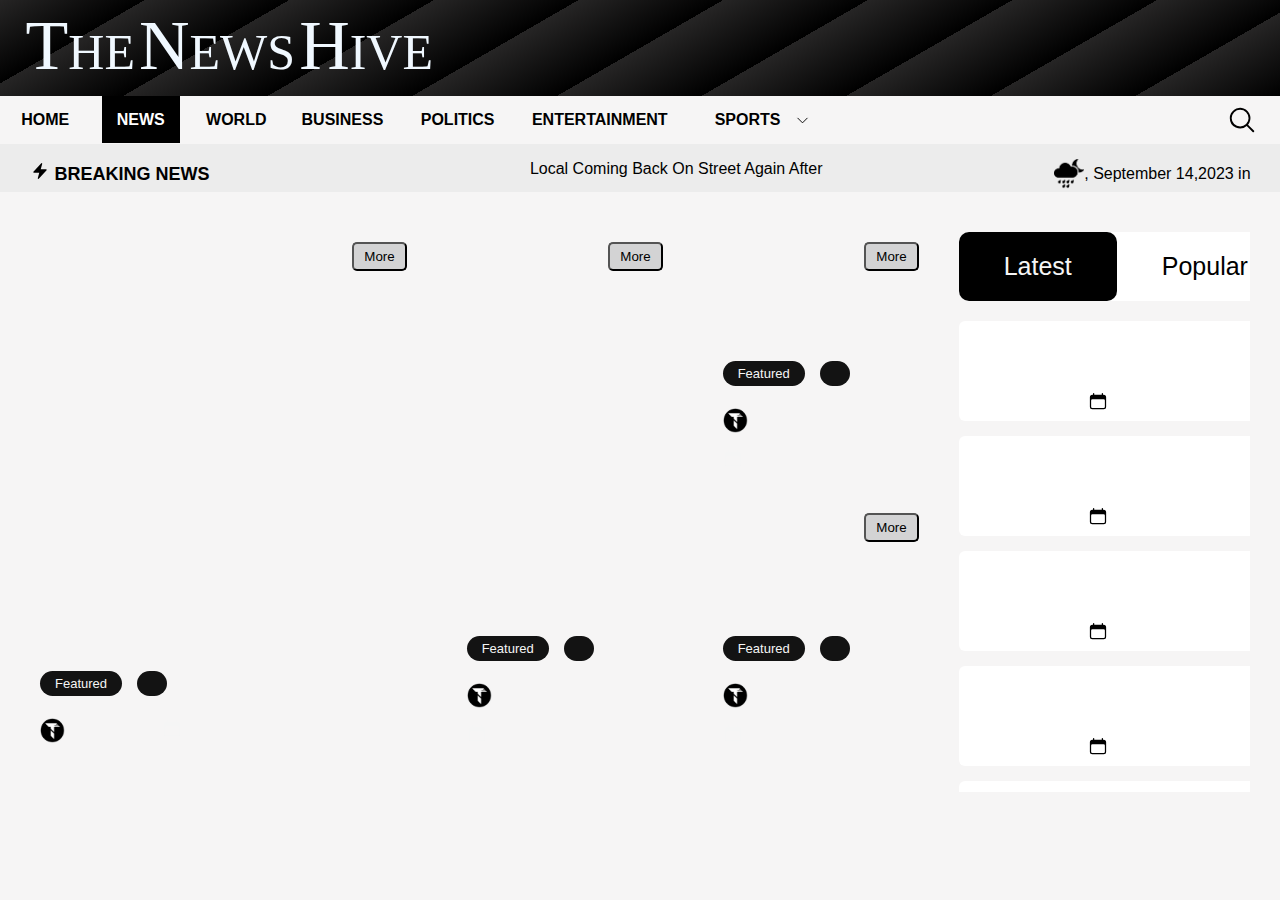
<file: News.html>
<!DOCTYPE html>
<html lang="en">
<head>
    <meta charset="UTF-8">
    <meta name="viewport" content="width=device-width">
    <title>The News Hive</title>
    <link rel="stylesheet" href="TheNewsHive.css">
    <style>
        
    </style>
</head>
<body>
    <div class="header">
        <p>THE</p>
        <p>NEWS</p>
        <p>HIVE</p>
    </div>
    <div class="navbar">
        <div><a href="index.html">HOME</a></div>
        <div><a class="current-page" href="News.html">NEWS</a></div>
        <div><a href="World.html">WORLD</a></div>
        <div><a href="Business.html">BUSINESS</a></div>
        <div><a href="Politics.html">POLITICS</a></div>
        <div><a href="Entertainment.html">ENTERTAINMENT</a></div>
        <div class="dropdown">
            <div>
                <a href="Sports.html">SPORTS</a>
            </div>
            <svg class="drop-logo" xmlns="http://www.w3.org/2000/svg" fill="none" viewBox="0 0 24 24" stroke-width="1.5" stroke="currentColor" class="w-6 h-6">
                <path stroke-linecap="round" stroke-linejoin="round" d="m19.5 8.25-7.5 7.5-7.5-7.5" />
              </svg>              
        </div>
        <svg class="search-icon" xmlns="http://www.w3.org/2000/svg" viewBox="0 0 24 24" stroke-width="10" fill="currentColor" class="w-6 h-6">
            <path fill-rule="evenodd" d="M10.5 3.75a6.75 6.75 0 1 0 0 13.5 6.75 6.75 0 0 0 0-13.5ZM2.25 10.5a8.25 8.25 0 1 1 14.59 5.28l4.69 4.69a.75.75 0 1 1-1.06 1.06l-4.69-4.69A8.25 8.25 0 0 1 2.25 10.5Z" clip-rule="evenodd" />
        </svg>
          
    </div>
    <div class="headline">
        <div class="Breaking-News">
            <p><svg class="lightning-icon" xmlns="http://www.w3.org/2000/svg" viewBox="0 0 24 24" fill="currentColor" class="w-6 h-6">
                <path fill-rule="evenodd" d="M14.615 1.595a.75.75 0 0 1 .359.852L12.982 9.75h7.268a.75.75 0 0 1 .548 1.262l-10.5 11.25a.75.75 0 0 1-1.272-.71l1.992-7.302H3.75a.75.75 0 0 1-.548-1.262l10.5-11.25a.75.75 0 0 1 .913-.143Z" clip-rule="evenodd" />
            </svg> BREAKING NEWS</p>
        </div>
        <div><p>Local Coming Back On Street Again After</p></div>
        <div class="weather">
            <img class="weather-logo" src="Weather.jpeg">
            <p class="MDY">, September 14,2023 in</p>
        </div>
    </div>

    <div class="Content">
        <div class="part1">
            <button class="popup popup1"> More </button>
            <div class="blog-details">
                <div>
                    <span class="type"> Featured </span>
                    <span class="News-type1 type"></span>
                </div>
                <div>
                    <p class="News-Info1"><p>
                </div>
                <div class="author-date">
                    <div class="Author">
                            <img class="logo" src="Logo.jpeg">
                        <span class="author Author-Name1"></span>
                    </div>
                    <div class="date">
                        <svg class="calender-logo" xmlns="http://www.w3.org/2000/svg" viewBox="0 0 24 24" fill="currentColor" class="w-6 h-6">
                            <path fill-rule="evenodd" d="M6.75 2.25A.75.75 0 0 1 7.5 3v1.5h9V3A.75.75 0 0 1 18 3v1.5h.75a3 3 0 0 1 3 3v11.25a3 3 0 0 1-3 3H5.25a3 3 0 0 1-3-3V7.5a3 3 0 0 1 3-3H6V3a.75.75 0 0 1 .75-.75Zm13.5 9a1.5 1.5 0 0 0-1.5-1.5H5.25a1.5 1.5 0 0 0-1.5 1.5v7.5a1.5 1.5 0 0 0 1.5 1.5h13.5a1.5 1.5 0 0 0 1.5-1.5v-7.5Z" clip-rule="evenodd" />
                        </svg>                     
                        <span class="main-date1"></span>
                    </div>
                </div>
            </div>
        </div>
        <div class="part2">
            <button class="popup popup2"> More </button>
            <div class="blog-details">
                <div>
                    <span class="type"> Featured </span>
                    <span class="News-type2 type"></span>
                </div>
                <div>
                    <p class="News-Info2 news-info-small"> <p>
                </div>
                    <div class="Author-small">
                            <img class="logo" src="Logo.jpeg">
                        <span class="author Author-Name2"></span>
                    </div>
                    <div class="date">
                        <svg class="calender-logo" xmlns="http://www.w3.org/2000/svg" viewBox="0 0 24 24" fill="currentColor" class="w-6 h-6">
                            <path fill-rule="evenodd" d="M6.75 2.25A.75.75 0 0 1 7.5 3v1.5h9V3A.75.75 0 0 1 18 3v1.5h.75a3 3 0 0 1 3 3v11.25a3 3 0 0 1-3 3H5.25a3 3 0 0 1-3-3V7.5a3 3 0 0 1 3-3H6V3a.75.75 0 0 1 .75-.75Zm13.5 9a1.5 1.5 0 0 0-1.5-1.5H5.25a1.5 1.5 0 0 0-1.5 1.5v7.5a1.5 1.5 0 0 0 1.5 1.5h13.5a1.5 1.5 0 0 0 1.5-1.5v-7.5Z" clip-rule="evenodd" />
                        </svg>                     
                        <span class="main-date2"></span>
                    </div>
                
            </div>
        </div>

        <div class="part3">
            <div class="part3A">
                <button class="popup popup3"> More </button>
                <div class="blog-details">
                    <div>
                        <span class="type"> Featured </span>
                        <span class="News-type3A type"></span>
                    </div>
                    <div>
                        <p class="News-Info3A news-info-small"><p>
                    </div>
                    
                        <div class="Author-small">
                                <img class="logo" src="Logo.jpeg">
                            <span class="author Author-Name3A"></span>
                        </div>
                        <div class="date">
                            <svg class="calender-logo" xmlns="http://www.w3.org/2000/svg" viewBox="0 0 24 24" fill="currentColor" class="w-6 h-6">
                                <path fill-rule="evenodd" d="M6.75 2.25A.75.75 0 0 1 7.5 3v1.5h9V3A.75.75 0 0 1 18 3v1.5h.75a3 3 0 0 1 3 3v11.25a3 3 0 0 1-3 3H5.25a3 3 0 0 1-3-3V7.5a3 3 0 0 1 3-3H6V3a.75.75 0 0 1 .75-.75Zm13.5 9a1.5 1.5 0 0 0-1.5-1.5H5.25a1.5 1.5 0 0 0-1.5 1.5v7.5a1.5 1.5 0 0 0 1.5 1.5h13.5a1.5 1.5 0 0 0 1.5-1.5v-7.5Z" clip-rule="evenodd" />
                            </svg>                     
                            <span class="main-date3A"></span>
                        </div>
                    
                </div>
            </div>
            <div class="part3B">
                <button class="popup popup4"> More </button>
                <div class="blog-details">
                    <div>
                        <span class="type"> Featured </span>
                        <span class="News-type3B type"></span>
                    </div>
                    <div>
                        <p class="News-Info3B news-info-small"> <p>
                    </div>
                    
                    <div class="Author-small">
                        <img class="logo" src="Logo.jpeg">
                        <span class="author Author-Name3B"></span>
                    </div>
                    <div class="date">    
                        <svg class="calender-logo" xmlns="http://www.w3.org/2000/svg" viewBox="0 0 24 24" fill="currentColor" class="w-6 h-6">
                            <path fill-rule="evenodd" d="M6.75 2.25A.75.75 0 0 1 7.5 3v1.5h9V3A.75.75 0 0 1 18 3v1.5h.75a3 3 0 0 1 3 3v11.25a3 3 0 0 1-3 3H5.25a3 3 0 0 1-3-3V7.5a3 3 0 0 1 3-3H6V3a.75.75 0 0 1 .75-.75Zm13.5 9a1.5 1.5 0 0 0-1.5-1.5H5.25a1.5 1.5 0 0 0-1.5 1.5v7.5a1.5 1.5 0 0 0 1.5 1.5h13.5a1.5 1.5 0 0 0 1.5-1.5v-7.5Z" clip-rule="evenodd" />
                        </svg>                     
                        <span class="main-date3B"></span>
                    </div>
                    
                </div>
            </div>
        </div>
        
        <div class="part4">

            <div class="heading">
                <div class="current latest-popular">
                    Latest
                </div>
                <div class="latest-popular">
                    Popular
                </div>
            </div>
            
            <div class="side-elements">
                
                <div class="side-element">
                    <div class="img img1">
                        
                    </div>
                    <div class="text">
                        <div class="title title1">

                        </div>
                        <div class="date date1">
                            <svg class="calender-logo-black" xmlns="http://www.w3.org/2000/svg" viewBox="0 0 24 24" fill="currentColor" class="w-6 h-6">
                                    <path fill-rule="evenodd" d="M6.75 2.25A.75.75 0 0 1 7.5 3v1.5h9V3A.75.75 0 0 1 18 3v1.5h.75a3 3 0 0 1 3 3v11.25a3 3 0 0 1-3 3H5.25a3 3 0 0 1-3-3V7.5a3 3 0 0 1 3-3H6V3a.75.75 0 0 1 .75-.75Zm13.5 9a1.5 1.5 0 0 0-1.5-1.5H5.25a1.5 1.5 0 0 0-1.5 1.5v7.5a1.5 1.5 0 0 0 1.5 1.5h13.5a1.5 1.5 0 0 0 1.5-1.5v-7.5Z" clip-rule="evenodd" />
                            </svg>
                        </div>
                    </div>
                </div>
                
                <div class="side-element">
                    <div class="img img2">
                        
                    </div>
                    <div class="text">
                        <div class="title title2">

                        </div>
                        <div class="date date2">
                            <svg class="calender-logo-black" xmlns="http://www.w3.org/2000/svg" viewBox="0 0 24 24" fill="currentColor" class="w-6 h-6">
                                <path fill-rule="evenodd" d="M6.75 2.25A.75.75 0 0 1 7.5 3v1.5h9V3A.75.75 0 0 1 18 3v1.5h.75a3 3 0 0 1 3 3v11.25a3 3 0 0 1-3 3H5.25a3 3 0 0 1-3-3V7.5a3 3 0 0 1 3-3H6V3a.75.75 0 0 1 .75-.75Zm13.5 9a1.5 1.5 0 0 0-1.5-1.5H5.25a1.5 1.5 0 0 0-1.5 1.5v7.5a1.5 1.5 0 0 0 1.5 1.5h13.5a1.5 1.5 0 0 0 1.5-1.5v-7.5Z" clip-rule="evenodd" />
                            </svg>
                        </div>
                    </div>
                </div>

                <div class="side-element">
                    <div class="img img3">

                    </div>
                    <div class="text">
                        <div class="title title3">

                        </div>
                        <div class="date date3">
                            <svg class="calender-logo-black" xmlns="http://www.w3.org/2000/svg" viewBox="0 0 24 24" fill="currentColor" class="w-6 h-6">
                                <path fill-rule="evenodd" d="M6.75 2.25A.75.75 0 0 1 7.5 3v1.5h9V3A.75.75 0 0 1 18 3v1.5h.75a3 3 0 0 1 3 3v11.25a3 3 0 0 1-3 3H5.25a3 3 0 0 1-3-3V7.5a3 3 0 0 1 3-3H6V3a.75.75 0 0 1 .75-.75Zm13.5 9a1.5 1.5 0 0 0-1.5-1.5H5.25a1.5 1.5 0 0 0-1.5 1.5v7.5a1.5 1.5 0 0 0 1.5 1.5h13.5a1.5 1.5 0 0 0 1.5-1.5v-7.5Z" clip-rule="evenodd" />
                            </svg>
                        </div>
                    </div>
                </div>

                <div class="side-element">
                    <div class="img img4">
                        
                    </div>
                    <div class="text">
                        <div class="title title4">

                        </div>
                        <div class="date date4">
                            <svg class="calender-logo-black" xmlns="http://www.w3.org/2000/svg" viewBox="0 0 24 24" fill="currentColor" class="w-6 h-6">
                                <path fill-rule="evenodd" d="M6.75 2.25A.75.75 0 0 1 7.5 3v1.5h9V3A.75.75 0 0 1 18 3v1.5h.75a3 3 0 0 1 3 3v11.25a3 3 0 0 1-3 3H5.25a3 3 0 0 1-3-3V7.5a3 3 0 0 1 3-3H6V3a.75.75 0 0 1 .75-.75Zm13.5 9a1.5 1.5 0 0 0-1.5-1.5H5.25a1.5 1.5 0 0 0-1.5 1.5v7.5a1.5 1.5 0 0 0 1.5 1.5h13.5a1.5 1.5 0 0 0 1.5-1.5v-7.5Z" clip-rule="evenodd" />
                            </svg>
                        </div>
                    </div>
                </div>

                <div class="side-element">
                    <div class="img img5">
                        
                    </div>
                    <div class="text">
                        <div class="title title5">

                        </div>
                        <div class="date date5">
                            <svg class="calender-logo-black" xmlns="http://www.w3.org/2000/svg" viewBox="0 0 24 24" fill="currentColor" class="w-6 h-6">
                                <path fill-rule="evenodd" d="M6.75 2.25A.75.75 0 0 1 7.5 3v1.5h9V3A.75.75 0 0 1 18 3v1.5h.75a3 3 0 0 1 3 3v11.25a3 3 0 0 1-3 3H5.25a3 3 0 0 1-3-3V7.5a3 3 0 0 1 3-3H6V3a.75.75 0 0 1 .75-.75Zm13.5 9a1.5 1.5 0 0 0-1.5-1.5H5.25a1.5 1.5 0 0 0-1.5 1.5v7.5a1.5 1.5 0 0 0 1.5 1.5h13.5a1.5 1.5 0 0 0 1.5-1.5v-7.5Z" clip-rule="evenodd" />
                            </svg>
                        </div>
                    </div>
                </div>

                <div class="side-element">
                    <div class="img img6">
                        
                    </div>
                    <div class="text">
                        <div class="title title6">

                        </div>
                        <div class="date date6">
                            <svg class="calender-logo-black" xmlns="http://www.w3.org/2000/svg" viewBox="0 0 24 24" fill="currentColor" class="w-6 h-6">
                                <path fill-rule="evenodd" d="M6.75 2.25A.75.75 0 0 1 7.5 3v1.5h9V3A.75.75 0 0 1 18 3v1.5h.75a3 3 0 0 1 3 3v11.25a3 3 0 0 1-3 3H5.25a3 3 0 0 1-3-3V7.5a3 3 0 0 1 3-3H6V3a.75.75 0 0 1 .75-.75Zm13.5 9a1.5 1.5 0 0 0-1.5-1.5H5.25a1.5 1.5 0 0 0-1.5 1.5v7.5a1.5 1.5 0 0 0 1.5 1.5h13.5a1.5 1.5 0 0 0 1.5-1.5v-7.5Z" clip-rule="evenodd" />
                            </svg>
                        </div>
                    </div>
                </div>

            </div>
            
        </div>
    </div>

    <div class="box box-inactive">
        <div class="crosslogo"> 
            <svg class="cross-logo" xmlns="http://www.w3.org/2000/svg" fill="none" viewBox="0 0 24 24" stroke-width="1.5" stroke="currentColor" class="w-6 h-6">
                <path stroke-linecap="round" stroke-linejoin="round" d="M6 18 18 6M6 6l12 12" />
            </svg>
        </div>
        <div class="boxtitle"> Title </div>
        <div class="boxcontent"> Lorem ipsum dolor sit amet consectetur adipisicing elit. Voluptates placeat doloremque sequi vitae dolores laudantium natus accusantium obcaecati rem nihil. Aperiam aliquam, modi praesentium mollitia dolores molestiae eos dolorum temporibus. Lorem ipsum dolor sit amet consectetur adipisicing elit. Veritatis nihil dignissimos laborum, sed expedita ad esse quaerat quidem saepe fugiat! Sequi ex est ipsam cupiditate eaque at distinctio molestias suscipit! Lorem ipsum dolor sit amet consectetur adipisicing elit. Rem amet, magnam, temporibus tenetur repellendus dolores inventore dolorum veniam id dolore unde quo doloribus beatae reiciendis, numquam dignissimos commodi porro culpa.</div>
    </div>

    <script src="TheNewsHive.js"> </script>
</body>
</html>
</file>
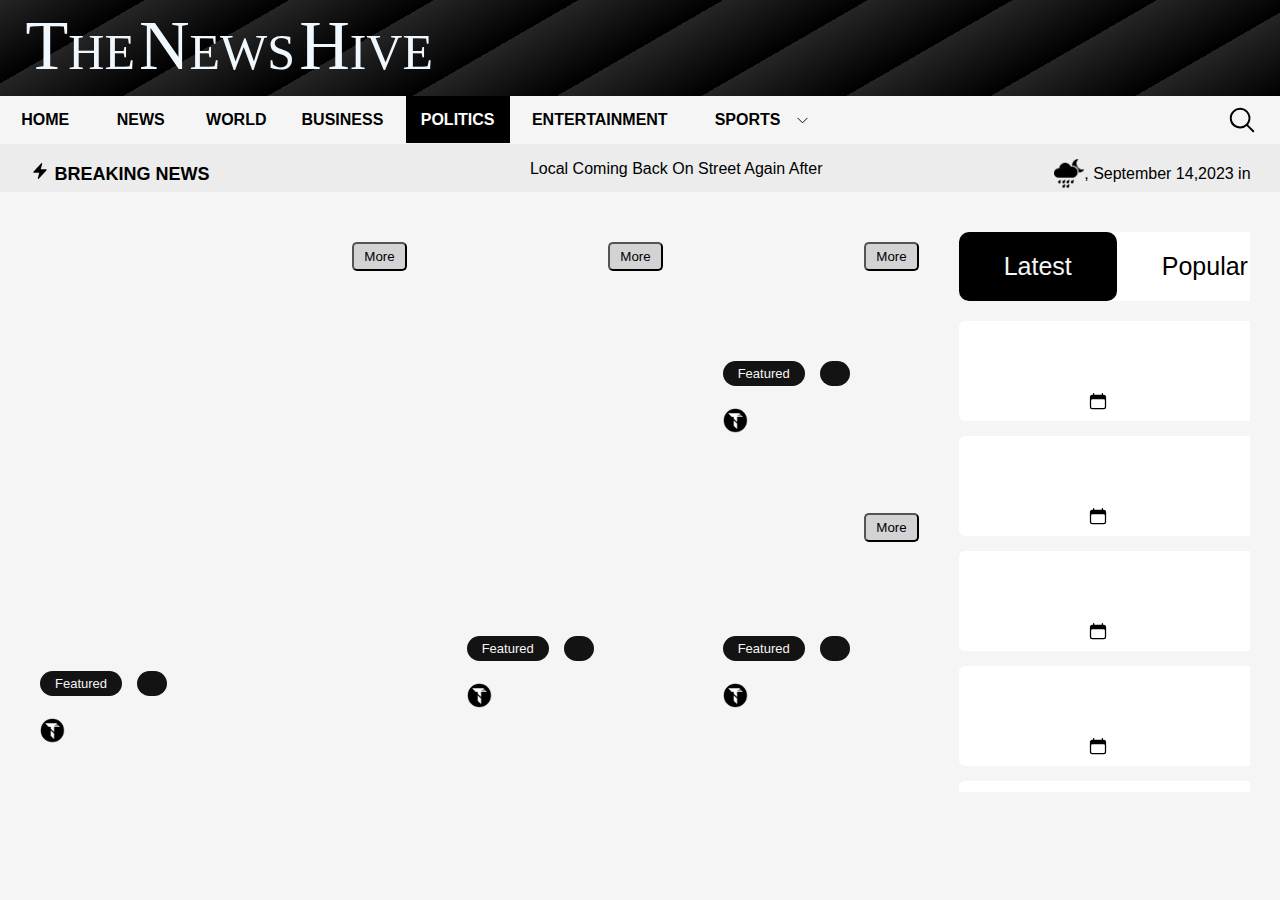
<file: Politics.html>
<!DOCTYPE html>
<html lang="en">
<head>
    <meta charset="UTF-8">
    <meta name="viewport" content="width=device-width">
    <title>The News Hive</title>
    <link rel="stylesheet" href="TheNewsHive.css">
    <style>
        
    </style>
</head>
<body>
    <div class="header">
        <p>THE</p>
        <p>NEWS</p>
        <p>HIVE</p>
    </div>
    <div class="navbar">
        <div><a href="index.html">HOME</a></div>
        <div><a href="News.html">NEWS</a></div>
        <div><a href="World.html">WORLD</a></div>
        <div><a href="Business.html">BUSINESS</a></div>
        <div><a class="current-page" href="Politics.html">POLITICS</a></div>
        <div><a href="Entertainment.html">ENTERTAINMENT</a></div>
        <div class="dropdown">
            <div>
                <a href="Sports.html">SPORTS</a>
            </div>
            <svg class="drop-logo" xmlns="http://www.w3.org/2000/svg" fill="none" viewBox="0 0 24 24" stroke-width="1.5" stroke="currentColor" class="w-6 h-6">
                <path stroke-linecap="round" stroke-linejoin="round" d="m19.5 8.25-7.5 7.5-7.5-7.5" />
              </svg>              
        </div>
        <svg class="search-icon" xmlns="http://www.w3.org/2000/svg" viewBox="0 0 24 24" stroke-width="10" fill="currentColor" class="w-6 h-6">
            <path fill-rule="evenodd" d="M10.5 3.75a6.75 6.75 0 1 0 0 13.5 6.75 6.75 0 0 0 0-13.5ZM2.25 10.5a8.25 8.25 0 1 1 14.59 5.28l4.69 4.69a.75.75 0 1 1-1.06 1.06l-4.69-4.69A8.25 8.25 0 0 1 2.25 10.5Z" clip-rule="evenodd" />
        </svg>
          
    </div>
    <div class="headline">
        <div class="Breaking-News">
            <p><svg class="lightning-icon" xmlns="http://www.w3.org/2000/svg" viewBox="0 0 24 24" fill="currentColor" class="w-6 h-6">
                <path fill-rule="evenodd" d="M14.615 1.595a.75.75 0 0 1 .359.852L12.982 9.75h7.268a.75.75 0 0 1 .548 1.262l-10.5 11.25a.75.75 0 0 1-1.272-.71l1.992-7.302H3.75a.75.75 0 0 1-.548-1.262l10.5-11.25a.75.75 0 0 1 .913-.143Z" clip-rule="evenodd" />
            </svg> BREAKING NEWS</p>
        </div>
        <div><p>Local Coming Back On Street Again After</p></div>
        <div class="weather">
            <img class="weather-logo" src="Weather.jpeg">
            <p class="MDY">, September 14,2023 in</p>
        </div>
    </div>

    <div class="Content">
        <div class="part1">
            <button class="popup popup1"> More </button>
            <div class="blog-details">
                <div>
                    <span class="type"> Featured </span>
                    <span class="News-type1 type"></span>
                </div>
                <div>
                    <p class="News-Info1"><p>
                </div>
                <div class="author-date">
                    <div class="Author">
                            <img class="logo" src="Logo.jpeg">
                        <span class="author Author-Name1"></span>
                    </div>
                    <div class="date">
                        <svg class="calender-logo" xmlns="http://www.w3.org/2000/svg" viewBox="0 0 24 24" fill="currentColor" class="w-6 h-6">
                            <path fill-rule="evenodd" d="M6.75 2.25A.75.75 0 0 1 7.5 3v1.5h9V3A.75.75 0 0 1 18 3v1.5h.75a3 3 0 0 1 3 3v11.25a3 3 0 0 1-3 3H5.25a3 3 0 0 1-3-3V7.5a3 3 0 0 1 3-3H6V3a.75.75 0 0 1 .75-.75Zm13.5 9a1.5 1.5 0 0 0-1.5-1.5H5.25a1.5 1.5 0 0 0-1.5 1.5v7.5a1.5 1.5 0 0 0 1.5 1.5h13.5a1.5 1.5 0 0 0 1.5-1.5v-7.5Z" clip-rule="evenodd" />
                        </svg>                     
                        <span class="main-date1"></span>
                    </div>
                </div>
            </div>
        </div>
        <div class="part2">
            <button class="popup popup2"> More </button>
            <div class="blog-details">
                <div>
                    <span class="type"> Featured </span>
                    <span class="News-type2 type"></span>
                </div>
                <div>
                    <p class="News-Info2 news-info-small"> <p>
                </div>
                    <div class="Author-small">
                            <img class="logo" src="Logo.jpeg">
                        <span class="author Author-Name2"></span>
                    </div>
                    <div class="date">
                        <svg class="calender-logo" xmlns="http://www.w3.org/2000/svg" viewBox="0 0 24 24" fill="currentColor" class="w-6 h-6">
                            <path fill-rule="evenodd" d="M6.75 2.25A.75.75 0 0 1 7.5 3v1.5h9V3A.75.75 0 0 1 18 3v1.5h.75a3 3 0 0 1 3 3v11.25a3 3 0 0 1-3 3H5.25a3 3 0 0 1-3-3V7.5a3 3 0 0 1 3-3H6V3a.75.75 0 0 1 .75-.75Zm13.5 9a1.5 1.5 0 0 0-1.5-1.5H5.25a1.5 1.5 0 0 0-1.5 1.5v7.5a1.5 1.5 0 0 0 1.5 1.5h13.5a1.5 1.5 0 0 0 1.5-1.5v-7.5Z" clip-rule="evenodd" />
                        </svg>                     
                        <span class="main-date2"></span>
                    </div>
                
            </div>
        </div>

        <div class="part3">
            <div class="part3A">
                <button class="popup popup3"> More </button>
                <div class="blog-details">
                    <div>
                        <span class="type"> Featured </span>
                        <span class="News-type3A type"></span>
                    </div>
                    <div>
                        <p class="News-Info3A news-info-small"><p>
                    </div>
                    
                        <div class="Author-small">
                                <img class="logo" src="Logo.jpeg">
                            <span class="author Author-Name3A"></span>
                        </div>
                        <div class="date">
                            <svg class="calender-logo" xmlns="http://www.w3.org/2000/svg" viewBox="0 0 24 24" fill="currentColor" class="w-6 h-6">
                                <path fill-rule="evenodd" d="M6.75 2.25A.75.75 0 0 1 7.5 3v1.5h9V3A.75.75 0 0 1 18 3v1.5h.75a3 3 0 0 1 3 3v11.25a3 3 0 0 1-3 3H5.25a3 3 0 0 1-3-3V7.5a3 3 0 0 1 3-3H6V3a.75.75 0 0 1 .75-.75Zm13.5 9a1.5 1.5 0 0 0-1.5-1.5H5.25a1.5 1.5 0 0 0-1.5 1.5v7.5a1.5 1.5 0 0 0 1.5 1.5h13.5a1.5 1.5 0 0 0 1.5-1.5v-7.5Z" clip-rule="evenodd" />
                            </svg>                     
                            <span class="main-date3A"></span>
                        </div>
                    
                </div>
            </div>
            <div class="part3B">
                <button class="popup popup4"> More </button>
                <div class="blog-details">
                    <div>
                        <span class="type"> Featured </span>
                        <span class="News-type3B type"></span>
                    </div>
                    <div>
                        <p class="News-Info3B news-info-small"> <p>
                    </div>
                    
                    <div class="Author-small">
                        <img class="logo" src="Logo.jpeg">
                        <span class="author Author-Name3B"></span>
                    </div>
                    <div class="date">    
                        <svg class="calender-logo" xmlns="http://www.w3.org/2000/svg" viewBox="0 0 24 24" fill="currentColor" class="w-6 h-6">
                            <path fill-rule="evenodd" d="M6.75 2.25A.75.75 0 0 1 7.5 3v1.5h9V3A.75.75 0 0 1 18 3v1.5h.75a3 3 0 0 1 3 3v11.25a3 3 0 0 1-3 3H5.25a3 3 0 0 1-3-3V7.5a3 3 0 0 1 3-3H6V3a.75.75 0 0 1 .75-.75Zm13.5 9a1.5 1.5 0 0 0-1.5-1.5H5.25a1.5 1.5 0 0 0-1.5 1.5v7.5a1.5 1.5 0 0 0 1.5 1.5h13.5a1.5 1.5 0 0 0 1.5-1.5v-7.5Z" clip-rule="evenodd" />
                        </svg>                     
                        <span class="main-date3B"></span>
                    </div>
                    
                </div>
            </div>
        </div>
        
        <div class="part4">

            <div class="heading">
                <div class="current latest-popular">
                    Latest
                </div>
                <div class="latest-popular">
                    Popular
                </div>
            </div>
            
            <div class="side-elements">
                
                <div class="side-element">
                    <div class="img img1">
                        
                    </div>
                    <div class="text">
                        <div class="title title1">

                        </div>
                        <div class="date date1">
                            <svg class="calender-logo-black" xmlns="http://www.w3.org/2000/svg" viewBox="0 0 24 24" fill="currentColor" class="w-6 h-6">
                                    <path fill-rule="evenodd" d="M6.75 2.25A.75.75 0 0 1 7.5 3v1.5h9V3A.75.75 0 0 1 18 3v1.5h.75a3 3 0 0 1 3 3v11.25a3 3 0 0 1-3 3H5.25a3 3 0 0 1-3-3V7.5a3 3 0 0 1 3-3H6V3a.75.75 0 0 1 .75-.75Zm13.5 9a1.5 1.5 0 0 0-1.5-1.5H5.25a1.5 1.5 0 0 0-1.5 1.5v7.5a1.5 1.5 0 0 0 1.5 1.5h13.5a1.5 1.5 0 0 0 1.5-1.5v-7.5Z" clip-rule="evenodd" />
                            </svg>
                        </div>
                    </div>
                </div>
                
                <div class="side-element">
                    <div class="img img2">
                        
                    </div>
                    <div class="text">
                        <div class="title title2">

                        </div>
                        <div class="date date2">
                            <svg class="calender-logo-black" xmlns="http://www.w3.org/2000/svg" viewBox="0 0 24 24" fill="currentColor" class="w-6 h-6">
                                <path fill-rule="evenodd" d="M6.75 2.25A.75.75 0 0 1 7.5 3v1.5h9V3A.75.75 0 0 1 18 3v1.5h.75a3 3 0 0 1 3 3v11.25a3 3 0 0 1-3 3H5.25a3 3 0 0 1-3-3V7.5a3 3 0 0 1 3-3H6V3a.75.75 0 0 1 .75-.75Zm13.5 9a1.5 1.5 0 0 0-1.5-1.5H5.25a1.5 1.5 0 0 0-1.5 1.5v7.5a1.5 1.5 0 0 0 1.5 1.5h13.5a1.5 1.5 0 0 0 1.5-1.5v-7.5Z" clip-rule="evenodd" />
                            </svg>
                        </div>
                    </div>
                </div>

                <div class="side-element">
                    <div class="img img3">

                    </div>
                    <div class="text">
                        <div class="title title3">

                        </div>
                        <div class="date date3">
                            <svg class="calender-logo-black" xmlns="http://www.w3.org/2000/svg" viewBox="0 0 24 24" fill="currentColor" class="w-6 h-6">
                                <path fill-rule="evenodd" d="M6.75 2.25A.75.75 0 0 1 7.5 3v1.5h9V3A.75.75 0 0 1 18 3v1.5h.75a3 3 0 0 1 3 3v11.25a3 3 0 0 1-3 3H5.25a3 3 0 0 1-3-3V7.5a3 3 0 0 1 3-3H6V3a.75.75 0 0 1 .75-.75Zm13.5 9a1.5 1.5 0 0 0-1.5-1.5H5.25a1.5 1.5 0 0 0-1.5 1.5v7.5a1.5 1.5 0 0 0 1.5 1.5h13.5a1.5 1.5 0 0 0 1.5-1.5v-7.5Z" clip-rule="evenodd" />
                            </svg>
                        </div>
                    </div>
                </div>

                <div class="side-element">
                    <div class="img img4">
                        
                    </div>
                    <div class="text">
                        <div class="title title4">

                        </div>
                        <div class="date date4">
                            <svg class="calender-logo-black" xmlns="http://www.w3.org/2000/svg" viewBox="0 0 24 24" fill="currentColor" class="w-6 h-6">
                                <path fill-rule="evenodd" d="M6.75 2.25A.75.75 0 0 1 7.5 3v1.5h9V3A.75.75 0 0 1 18 3v1.5h.75a3 3 0 0 1 3 3v11.25a3 3 0 0 1-3 3H5.25a3 3 0 0 1-3-3V7.5a3 3 0 0 1 3-3H6V3a.75.75 0 0 1 .75-.75Zm13.5 9a1.5 1.5 0 0 0-1.5-1.5H5.25a1.5 1.5 0 0 0-1.5 1.5v7.5a1.5 1.5 0 0 0 1.5 1.5h13.5a1.5 1.5 0 0 0 1.5-1.5v-7.5Z" clip-rule="evenodd" />
                            </svg>
                        </div>
                    </div>
                </div>

                <div class="side-element">
                    <div class="img img5">
                        
                    </div>
                    <div class="text">
                        <div class="title title5">

                        </div>
                        <div class="date date5">
                            <svg class="calender-logo-black" xmlns="http://www.w3.org/2000/svg" viewBox="0 0 24 24" fill="currentColor" class="w-6 h-6">
                                <path fill-rule="evenodd" d="M6.75 2.25A.75.75 0 0 1 7.5 3v1.5h9V3A.75.75 0 0 1 18 3v1.5h.75a3 3 0 0 1 3 3v11.25a3 3 0 0 1-3 3H5.25a3 3 0 0 1-3-3V7.5a3 3 0 0 1 3-3H6V3a.75.75 0 0 1 .75-.75Zm13.5 9a1.5 1.5 0 0 0-1.5-1.5H5.25a1.5 1.5 0 0 0-1.5 1.5v7.5a1.5 1.5 0 0 0 1.5 1.5h13.5a1.5 1.5 0 0 0 1.5-1.5v-7.5Z" clip-rule="evenodd" />
                            </svg>
                        </div>
                    </div>
                </div>

                <div class="side-element">
                    <div class="img img6">
                        
                    </div>
                    <div class="text">
                        <div class="title title6">

                        </div>
                        <div class="date date6">
                            <svg class="calender-logo-black" xmlns="http://www.w3.org/2000/svg" viewBox="0 0 24 24" fill="currentColor" class="w-6 h-6">
                                <path fill-rule="evenodd" d="M6.75 2.25A.75.75 0 0 1 7.5 3v1.5h9V3A.75.75 0 0 1 18 3v1.5h.75a3 3 0 0 1 3 3v11.25a3 3 0 0 1-3 3H5.25a3 3 0 0 1-3-3V7.5a3 3 0 0 1 3-3H6V3a.75.75 0 0 1 .75-.75Zm13.5 9a1.5 1.5 0 0 0-1.5-1.5H5.25a1.5 1.5 0 0 0-1.5 1.5v7.5a1.5 1.5 0 0 0 1.5 1.5h13.5a1.5 1.5 0 0 0 1.5-1.5v-7.5Z" clip-rule="evenodd" />
                            </svg>
                        </div>
                    </div>
                </div>

            </div>
            
        </div>
    </div>

    <div class="box box-inactive">
        <div class="crosslogo"> 
            <svg class="cross-logo" xmlns="http://www.w3.org/2000/svg" fill="none" viewBox="0 0 24 24" stroke-width="1.5" stroke="currentColor" class="w-6 h-6">
                <path stroke-linecap="round" stroke-linejoin="round" d="M6 18 18 6M6 6l12 12" />
            </svg>
        </div>
        <div class="boxtitle"> Title </div>
        <div class="boxcontent"> Lorem ipsum dolor sit amet consectetur adipisicing elit. Voluptates placeat doloremque sequi vitae dolores laudantium natus accusantium obcaecati rem nihil. Aperiam aliquam, modi praesentium mollitia dolores molestiae eos dolorum temporibus. Lorem ipsum dolor sit amet consectetur adipisicing elit. Veritatis nihil dignissimos laborum, sed expedita ad esse quaerat quidem saepe fugiat! Sequi ex est ipsam cupiditate eaque at distinctio molestias suscipit! Lorem ipsum dolor sit amet consectetur adipisicing elit. Rem amet, magnam, temporibus tenetur repellendus dolores inventore dolorum veniam id dolore unde quo doloribus beatae reiciendis, numquam dignissimos commodi porro culpa.</div>
    </div>

    <script src="TheNewsHive.js"> </script>
</body>
</html>
</file>
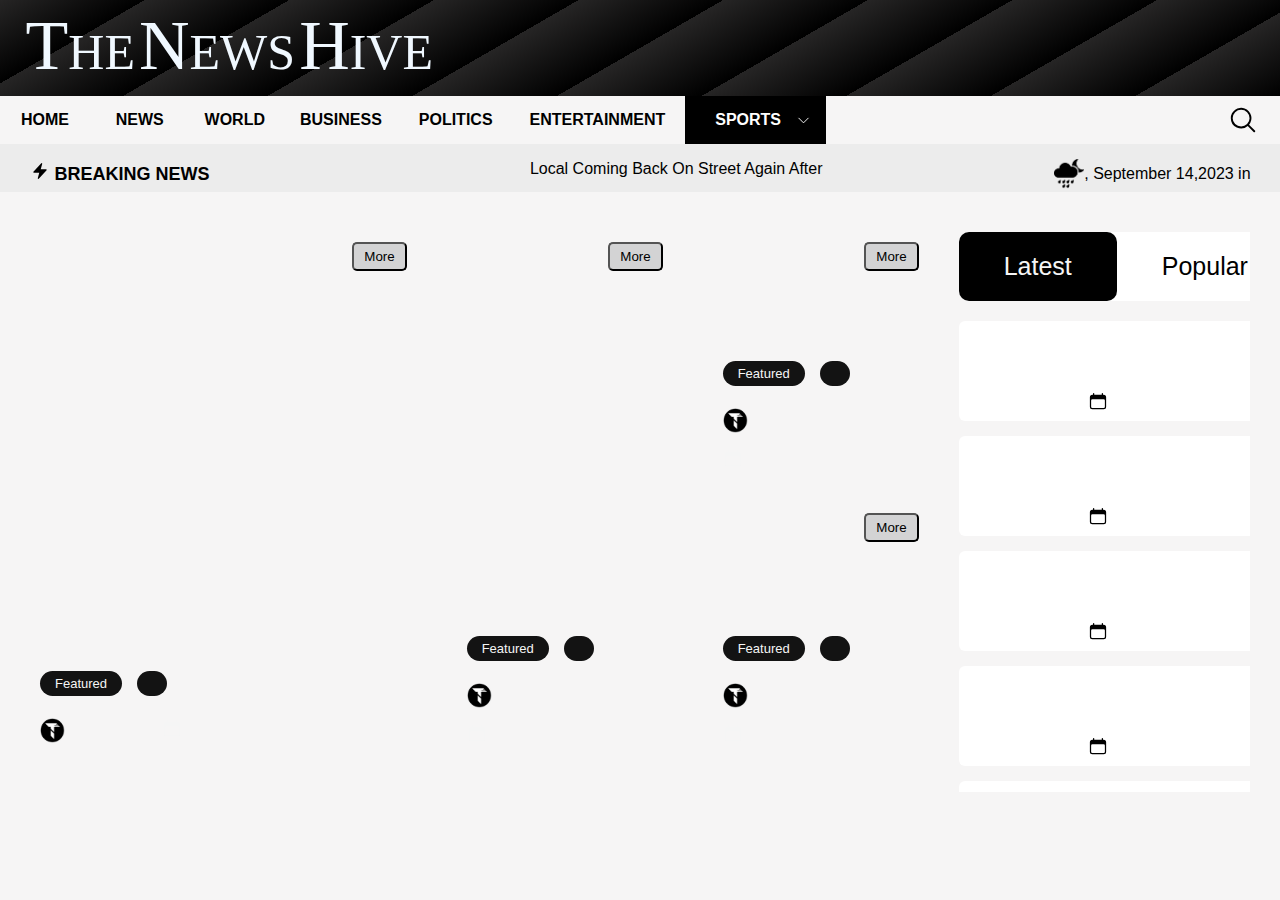
<file: Sports.html>
<!DOCTYPE html>
<html lang="en">
<head>
    <meta charset="UTF-8">
    <meta name="viewport" content="width=device-width">
    <title>The News Hive</title>
    <link rel="stylesheet" href="TheNewsHive.css">
    <style>
        
    </style>
</head>
<body>
    <div class="header">
        <p>THE</p>
        <p>NEWS</p>
        <p>HIVE</p>
    </div>
    <div class="navbar">
        <div><a href="index.html">HOME</a></div>
        <div><a href="News.html">NEWS</a></div>
        <div><a href="World.html">WORLD</a></div>
        <div><a href="Business.html">BUSINESS</a></div>
        <div><a href="Politics.html">POLITICS</a></div>
        <div><a href="Entertainment.html">ENTERTAINMENT</a></div>
        <div class="current-page dropdown">
            <div>
                <a class="current-page" href="Sports.html">SPORTS</a>
            </div>
            <svg class="drop-logo" xmlns="http://www.w3.org/2000/svg" fill="none" viewBox="0 0 24 24" stroke-width="1.5" stroke="currentColor" class="w-6 h-6">
                <path stroke-linecap="round" stroke-linejoin="round" d="m19.5 8.25-7.5 7.5-7.5-7.5" />
              </svg>              
        </div>
        <svg class="search-icon" xmlns="http://www.w3.org/2000/svg" viewBox="0 0 24 24" stroke-width="10" fill="currentColor" class="w-6 h-6">
            <path fill-rule="evenodd" d="M10.5 3.75a6.75 6.75 0 1 0 0 13.5 6.75 6.75 0 0 0 0-13.5ZM2.25 10.5a8.25 8.25 0 1 1 14.59 5.28l4.69 4.69a.75.75 0 1 1-1.06 1.06l-4.69-4.69A8.25 8.25 0 0 1 2.25 10.5Z" clip-rule="evenodd" />
        </svg>
          
    </div>
    <div class="headline">
        <div class="Breaking-News">
            <p><svg class="lightning-icon" xmlns="http://www.w3.org/2000/svg" viewBox="0 0 24 24" fill="currentColor" class="w-6 h-6">
                <path fill-rule="evenodd" d="M14.615 1.595a.75.75 0 0 1 .359.852L12.982 9.75h7.268a.75.75 0 0 1 .548 1.262l-10.5 11.25a.75.75 0 0 1-1.272-.71l1.992-7.302H3.75a.75.75 0 0 1-.548-1.262l10.5-11.25a.75.75 0 0 1 .913-.143Z" clip-rule="evenodd" />
            </svg> BREAKING NEWS</p>
        </div>
        <div><p>Local Coming Back On Street Again After</p></div>
        <div class="weather">
            <img class="weather-logo" src="Weather.jpeg">
            <p class="MDY">, September 14,2023 in</p>
        </div>
    </div>

    <div class="Content">
        <div class="part1">
            <button class="popup popup1"> More </button>
            <div class="blog-details">
                <div>
                    <span class="type"> Featured </span>
                    <span class="News-type1 type"></span>
                </div>
                <div>
                    <p class="News-Info1"><p>
                </div>
                <div class="author-date">
                    <div class="Author">
                            <img class="logo" src="Logo.jpeg">
                        <span class="author Author-Name1"></span>
                    </div>
                    <div class="date">
                        <svg class="calender-logo" xmlns="http://www.w3.org/2000/svg" viewBox="0 0 24 24" fill="currentColor" class="w-6 h-6">
                            <path fill-rule="evenodd" d="M6.75 2.25A.75.75 0 0 1 7.5 3v1.5h9V3A.75.75 0 0 1 18 3v1.5h.75a3 3 0 0 1 3 3v11.25a3 3 0 0 1-3 3H5.25a3 3 0 0 1-3-3V7.5a3 3 0 0 1 3-3H6V3a.75.75 0 0 1 .75-.75Zm13.5 9a1.5 1.5 0 0 0-1.5-1.5H5.25a1.5 1.5 0 0 0-1.5 1.5v7.5a1.5 1.5 0 0 0 1.5 1.5h13.5a1.5 1.5 0 0 0 1.5-1.5v-7.5Z" clip-rule="evenodd" />
                        </svg>                     
                        <span class="main-date1"></span>
                    </div>
                </div>
            </div>
        </div>
        <div class="part2">
            <button class="popup popup2"> More </button>
            <div class="blog-details">
                <div>
                    <span class="type"> Featured </span>
                    <span class="News-type2 type"></span>
                </div>
                <div>
                    <p class="News-Info2 news-info-small"> <p>
                </div>
                    <div class="Author-small">
                            <img class="logo" src="Logo.jpeg">
                        <span class="author Author-Name2"></span>
                    </div>
                    <div class="date">
                        <svg class="calender-logo" xmlns="http://www.w3.org/2000/svg" viewBox="0 0 24 24" fill="currentColor" class="w-6 h-6">
                            <path fill-rule="evenodd" d="M6.75 2.25A.75.75 0 0 1 7.5 3v1.5h9V3A.75.75 0 0 1 18 3v1.5h.75a3 3 0 0 1 3 3v11.25a3 3 0 0 1-3 3H5.25a3 3 0 0 1-3-3V7.5a3 3 0 0 1 3-3H6V3a.75.75 0 0 1 .75-.75Zm13.5 9a1.5 1.5 0 0 0-1.5-1.5H5.25a1.5 1.5 0 0 0-1.5 1.5v7.5a1.5 1.5 0 0 0 1.5 1.5h13.5a1.5 1.5 0 0 0 1.5-1.5v-7.5Z" clip-rule="evenodd" />
                        </svg>                     
                        <span class="main-date2"></span>
                    </div>
                
            </div>
        </div>

        <div class="part3">
            <div class="part3A">
                <button class="popup popup3"> More </button>
                <div class="blog-details">
                    <div>
                        <span class="type"> Featured </span>
                        <span class="News-type3A type"></span>
                    </div>
                    <div>
                        <p class="News-Info3A news-info-small"><p>
                    </div>
                    
                        <div class="Author-small">
                                <img class="logo" src="Logo.jpeg">
                            <span class="author Author-Name3A"></span>
                        </div>
                        <div class="date">
                            <svg class="calender-logo" xmlns="http://www.w3.org/2000/svg" viewBox="0 0 24 24" fill="currentColor" class="w-6 h-6">
                                <path fill-rule="evenodd" d="M6.75 2.25A.75.75 0 0 1 7.5 3v1.5h9V3A.75.75 0 0 1 18 3v1.5h.75a3 3 0 0 1 3 3v11.25a3 3 0 0 1-3 3H5.25a3 3 0 0 1-3-3V7.5a3 3 0 0 1 3-3H6V3a.75.75 0 0 1 .75-.75Zm13.5 9a1.5 1.5 0 0 0-1.5-1.5H5.25a1.5 1.5 0 0 0-1.5 1.5v7.5a1.5 1.5 0 0 0 1.5 1.5h13.5a1.5 1.5 0 0 0 1.5-1.5v-7.5Z" clip-rule="evenodd" />
                            </svg>                     
                            <span class="main-date3A"></span>
                        </div>
                    
                </div>
            </div>
            <div class="part3B">
                <button class="popup popup4"> More </button>
                <div class="blog-details">
                    <div>
                        <span class="type"> Featured </span>
                        <span class="News-type3B type"></span>
                    </div>
                    <div>
                        <p class="News-Info3B news-info-small"> <p>
                    </div>
                    
                    <div class="Author-small">
                        <img class="logo" src="Logo.jpeg">
                        <span class="author Author-Name3B"></span>
                    </div>
                    <div class="date">    
                        <svg class="calender-logo" xmlns="http://www.w3.org/2000/svg" viewBox="0 0 24 24" fill="currentColor" class="w-6 h-6">
                            <path fill-rule="evenodd" d="M6.75 2.25A.75.75 0 0 1 7.5 3v1.5h9V3A.75.75 0 0 1 18 3v1.5h.75a3 3 0 0 1 3 3v11.25a3 3 0 0 1-3 3H5.25a3 3 0 0 1-3-3V7.5a3 3 0 0 1 3-3H6V3a.75.75 0 0 1 .75-.75Zm13.5 9a1.5 1.5 0 0 0-1.5-1.5H5.25a1.5 1.5 0 0 0-1.5 1.5v7.5a1.5 1.5 0 0 0 1.5 1.5h13.5a1.5 1.5 0 0 0 1.5-1.5v-7.5Z" clip-rule="evenodd" />
                        </svg>                     
                        <span class="main-date3B"></span>
                    </div>
                    
                </div>
            </div>
        </div>
        
        <div class="part4">

            <div class="heading">
                <div class="current latest-popular">
                    Latest
                </div>
                <div class="latest-popular">
                    Popular
                </div>
            </div>
            
            <div class="side-elements">
                
                <div class="side-element">
                    <div class="img img1">
                        
                    </div>
                    <div class="text">
                        <div class="title title1">

                        </div>
                        <div class="date date1">
                            <svg class="calender-logo-black" xmlns="http://www.w3.org/2000/svg" viewBox="0 0 24 24" fill="currentColor" class="w-6 h-6">
                                    <path fill-rule="evenodd" d="M6.75 2.25A.75.75 0 0 1 7.5 3v1.5h9V3A.75.75 0 0 1 18 3v1.5h.75a3 3 0 0 1 3 3v11.25a3 3 0 0 1-3 3H5.25a3 3 0 0 1-3-3V7.5a3 3 0 0 1 3-3H6V3a.75.75 0 0 1 .75-.75Zm13.5 9a1.5 1.5 0 0 0-1.5-1.5H5.25a1.5 1.5 0 0 0-1.5 1.5v7.5a1.5 1.5 0 0 0 1.5 1.5h13.5a1.5 1.5 0 0 0 1.5-1.5v-7.5Z" clip-rule="evenodd" />
                            </svg>
                        </div>
                    </div>
                </div>
                
                <div class="side-element">
                    <div class="img img2">
                        
                    </div>
                    <div class="text">
                        <div class="title title2">

                        </div>
                        <div class="date date2">
                            <svg class="calender-logo-black" xmlns="http://www.w3.org/2000/svg" viewBox="0 0 24 24" fill="currentColor" class="w-6 h-6">
                                <path fill-rule="evenodd" d="M6.75 2.25A.75.75 0 0 1 7.5 3v1.5h9V3A.75.75 0 0 1 18 3v1.5h.75a3 3 0 0 1 3 3v11.25a3 3 0 0 1-3 3H5.25a3 3 0 0 1-3-3V7.5a3 3 0 0 1 3-3H6V3a.75.75 0 0 1 .75-.75Zm13.5 9a1.5 1.5 0 0 0-1.5-1.5H5.25a1.5 1.5 0 0 0-1.5 1.5v7.5a1.5 1.5 0 0 0 1.5 1.5h13.5a1.5 1.5 0 0 0 1.5-1.5v-7.5Z" clip-rule="evenodd" />
                            </svg>
                        </div>
                    </div>
                </div>

                <div class="side-element">
                    <div class="img img3">

                    </div>
                    <div class="text">
                        <div class="title title3">

                        </div>
                        <div class="date date3">
                            <svg class="calender-logo-black" xmlns="http://www.w3.org/2000/svg" viewBox="0 0 24 24" fill="currentColor" class="w-6 h-6">
                                <path fill-rule="evenodd" d="M6.75 2.25A.75.75 0 0 1 7.5 3v1.5h9V3A.75.75 0 0 1 18 3v1.5h.75a3 3 0 0 1 3 3v11.25a3 3 0 0 1-3 3H5.25a3 3 0 0 1-3-3V7.5a3 3 0 0 1 3-3H6V3a.75.75 0 0 1 .75-.75Zm13.5 9a1.5 1.5 0 0 0-1.5-1.5H5.25a1.5 1.5 0 0 0-1.5 1.5v7.5a1.5 1.5 0 0 0 1.5 1.5h13.5a1.5 1.5 0 0 0 1.5-1.5v-7.5Z" clip-rule="evenodd" />
                            </svg>
                        </div>
                    </div>
                </div>

                <div class="side-element">
                    <div class="img img4">
                        
                    </div>
                    <div class="text">
                        <div class="title title4">

                        </div>
                        <div class="date date4">
                            <svg class="calender-logo-black" xmlns="http://www.w3.org/2000/svg" viewBox="0 0 24 24" fill="currentColor" class="w-6 h-6">
                                <path fill-rule="evenodd" d="M6.75 2.25A.75.75 0 0 1 7.5 3v1.5h9V3A.75.75 0 0 1 18 3v1.5h.75a3 3 0 0 1 3 3v11.25a3 3 0 0 1-3 3H5.25a3 3 0 0 1-3-3V7.5a3 3 0 0 1 3-3H6V3a.75.75 0 0 1 .75-.75Zm13.5 9a1.5 1.5 0 0 0-1.5-1.5H5.25a1.5 1.5 0 0 0-1.5 1.5v7.5a1.5 1.5 0 0 0 1.5 1.5h13.5a1.5 1.5 0 0 0 1.5-1.5v-7.5Z" clip-rule="evenodd" />
                            </svg>
                        </div>
                    </div>
                </div>

                <div class="side-element">
                    <div class="img img5">
                        
                    </div>
                    <div class="text">
                        <div class="title title5">

                        </div>
                        <div class="date date5">
                            <svg class="calender-logo-black" xmlns="http://www.w3.org/2000/svg" viewBox="0 0 24 24" fill="currentColor" class="w-6 h-6">
                                <path fill-rule="evenodd" d="M6.75 2.25A.75.75 0 0 1 7.5 3v1.5h9V3A.75.75 0 0 1 18 3v1.5h.75a3 3 0 0 1 3 3v11.25a3 3 0 0 1-3 3H5.25a3 3 0 0 1-3-3V7.5a3 3 0 0 1 3-3H6V3a.75.75 0 0 1 .75-.75Zm13.5 9a1.5 1.5 0 0 0-1.5-1.5H5.25a1.5 1.5 0 0 0-1.5 1.5v7.5a1.5 1.5 0 0 0 1.5 1.5h13.5a1.5 1.5 0 0 0 1.5-1.5v-7.5Z" clip-rule="evenodd" />
                            </svg>
                        </div>
                    </div>
                </div>

                <div class="side-element">
                    <div class="img img6">
                        
                    </div>
                    <div class="text">
                        <div class="title title6">

                        </div>
                        <div class="date date6">
                            <svg class="calender-logo-black" xmlns="http://www.w3.org/2000/svg" viewBox="0 0 24 24" fill="currentColor" class="w-6 h-6">
                                <path fill-rule="evenodd" d="M6.75 2.25A.75.75 0 0 1 7.5 3v1.5h9V3A.75.75 0 0 1 18 3v1.5h.75a3 3 0 0 1 3 3v11.25a3 3 0 0 1-3 3H5.25a3 3 0 0 1-3-3V7.5a3 3 0 0 1 3-3H6V3a.75.75 0 0 1 .75-.75Zm13.5 9a1.5 1.5 0 0 0-1.5-1.5H5.25a1.5 1.5 0 0 0-1.5 1.5v7.5a1.5 1.5 0 0 0 1.5 1.5h13.5a1.5 1.5 0 0 0 1.5-1.5v-7.5Z" clip-rule="evenodd" />
                            </svg>
                        </div>
                    </div>
                </div>

            </div>
            
        </div>
    </div>

    <div class="box box-inactive">
        <div class="crosslogo"> 
            <svg class="cross-logo" xmlns="http://www.w3.org/2000/svg" fill="none" viewBox="0 0 24 24" stroke-width="1.5" stroke="currentColor" class="w-6 h-6">
                <path stroke-linecap="round" stroke-linejoin="round" d="M6 18 18 6M6 6l12 12" />
            </svg>
        </div>
        <div class="boxtitle"> Title </div>
        <div class="boxcontent"> Lorem ipsum dolor sit amet consectetur adipisicing elit. Voluptates placeat doloremque sequi vitae dolores laudantium natus accusantium obcaecati rem nihil. Aperiam aliquam, modi praesentium mollitia dolores molestiae eos dolorum temporibus. Lorem ipsum dolor sit amet consectetur adipisicing elit. Veritatis nihil dignissimos laborum, sed expedita ad esse quaerat quidem saepe fugiat! Sequi ex est ipsam cupiditate eaque at distinctio molestias suscipit! Lorem ipsum dolor sit amet consectetur adipisicing elit. Rem amet, magnam, temporibus tenetur repellendus dolores inventore dolorum veniam id dolore unde quo doloribus beatae reiciendis, numquam dignissimos commodi porro culpa.</div>
    </div>

    <script src="TheNewsHive.js"> </script>
</body>
</html>
</file>
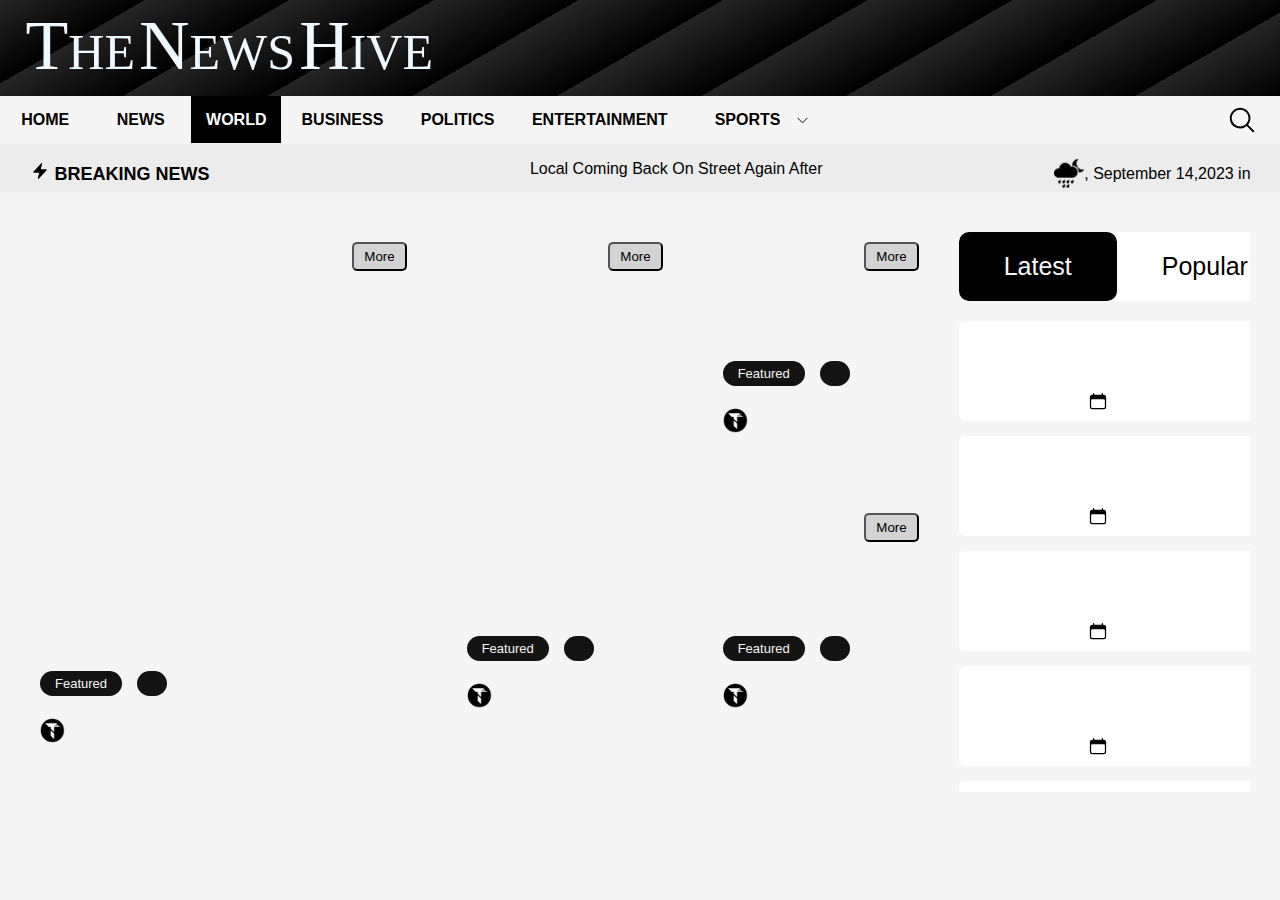
<file: World.html>
<!DOCTYPE html>
<html lang="en">
<head>
    <meta charset="UTF-8">
    <meta name="viewport" content="width=device-width">
    <title>The News Hive</title>
    <link rel="stylesheet" href="TheNewsHive.css">
    <style>
        
    </style>
</head>
<body>
    <div class="header">
        <p>THE</p>
        <p>NEWS</p>
        <p>HIVE</p>
    </div>
    <div class="navbar">
        <div><a href="index.html">HOME</a></div>
        <div><a href="News.html">NEWS</a></div>
        <div><a class="current-page" href="World.html">WORLD</a></div>
        <div><a href="Business.html">BUSINESS</a></div>
        <div><a href="Politics.html">POLITICS</a></div>
        <div><a href="Entertainment.html">ENTERTAINMENT</a></div>
        <div class="dropdown">
            <div>
                <a href="Sports.html">SPORTS</a>
            </div>
            <svg class="drop-logo" xmlns="http://www.w3.org/2000/svg" fill="none" viewBox="0 0 24 24" stroke-width="1.5" stroke="currentColor" class="w-6 h-6">
                <path stroke-linecap="round" stroke-linejoin="round" d="m19.5 8.25-7.5 7.5-7.5-7.5" />
              </svg>              
        </div>
        <svg class="search-icon" xmlns="http://www.w3.org/2000/svg" viewBox="0 0 24 24" stroke-width="10" fill="currentColor" class="w-6 h-6">
            <path fill-rule="evenodd" d="M10.5 3.75a6.75 6.75 0 1 0 0 13.5 6.75 6.75 0 0 0 0-13.5ZM2.25 10.5a8.25 8.25 0 1 1 14.59 5.28l4.69 4.69a.75.75 0 1 1-1.06 1.06l-4.69-4.69A8.25 8.25 0 0 1 2.25 10.5Z" clip-rule="evenodd" />
        </svg>
          
    </div>
    <div class="headline">
        <div class="Breaking-News">
            <p><svg class="lightning-icon" xmlns="http://www.w3.org/2000/svg" viewBox="0 0 24 24" fill="currentColor" class="w-6 h-6">
                <path fill-rule="evenodd" d="M14.615 1.595a.75.75 0 0 1 .359.852L12.982 9.75h7.268a.75.75 0 0 1 .548 1.262l-10.5 11.25a.75.75 0 0 1-1.272-.71l1.992-7.302H3.75a.75.75 0 0 1-.548-1.262l10.5-11.25a.75.75 0 0 1 .913-.143Z" clip-rule="evenodd" />
            </svg> BREAKING NEWS</p>
        </div>
        <div><p>Local Coming Back On Street Again After</p></div>
        <div class="weather">
            <img class="weather-logo" src="Weather.jpeg">
            <p class="MDY">, September 14,2023 in</p>
        </div>
    </div>

    <div class="Content">
        <div class="part1">
            <button class="popup popup1"> More </button>
            <div class="blog-details">
                <div>
                    <span class="type"> Featured </span>
                    <span class="News-type1 type"></span>
                </div>
                <div>
                    <p class="News-Info1"><p>
                </div>
                <div class="author-date">
                    <div class="Author">
                            <img class="logo" src="Logo.jpeg">
                        <span class="author Author-Name1"></span>
                    </div>
                    <div class="date">
                        <svg class="calender-logo" xmlns="http://www.w3.org/2000/svg" viewBox="0 0 24 24" fill="currentColor" class="w-6 h-6">
                            <path fill-rule="evenodd" d="M6.75 2.25A.75.75 0 0 1 7.5 3v1.5h9V3A.75.75 0 0 1 18 3v1.5h.75a3 3 0 0 1 3 3v11.25a3 3 0 0 1-3 3H5.25a3 3 0 0 1-3-3V7.5a3 3 0 0 1 3-3H6V3a.75.75 0 0 1 .75-.75Zm13.5 9a1.5 1.5 0 0 0-1.5-1.5H5.25a1.5 1.5 0 0 0-1.5 1.5v7.5a1.5 1.5 0 0 0 1.5 1.5h13.5a1.5 1.5 0 0 0 1.5-1.5v-7.5Z" clip-rule="evenodd" />
                        </svg>                     
                        <span class="main-date1"></span>
                    </div>
                </div>
            </div>
        </div>
        <div class="part2">
            <button class="popup popup2"> More </button>
            <div class="blog-details">
                <div>
                    <span class="type"> Featured </span>
                    <span class="News-type2 type"></span>
                </div>
                <div>
                    <p class="News-Info2 news-info-small"> <p>
                </div>
                    <div class="Author-small">
                            <img class="logo" src="Logo.jpeg">
                        <span class="author Author-Name2"></span>
                    </div>
                    <div class="date">
                        <svg class="calender-logo" xmlns="http://www.w3.org/2000/svg" viewBox="0 0 24 24" fill="currentColor" class="w-6 h-6">
                            <path fill-rule="evenodd" d="M6.75 2.25A.75.75 0 0 1 7.5 3v1.5h9V3A.75.75 0 0 1 18 3v1.5h.75a3 3 0 0 1 3 3v11.25a3 3 0 0 1-3 3H5.25a3 3 0 0 1-3-3V7.5a3 3 0 0 1 3-3H6V3a.75.75 0 0 1 .75-.75Zm13.5 9a1.5 1.5 0 0 0-1.5-1.5H5.25a1.5 1.5 0 0 0-1.5 1.5v7.5a1.5 1.5 0 0 0 1.5 1.5h13.5a1.5 1.5 0 0 0 1.5-1.5v-7.5Z" clip-rule="evenodd" />
                        </svg>                     
                        <span class="main-date2"></span>
                    </div>
                
            </div>
        </div>

        <div class="part3">
            <div class="part3A">
                <button class="popup popup3"> More </button>
                <div class="blog-details">
                    <div>
                        <span class="type"> Featured </span>
                        <span class="News-type3A type"></span>
                    </div>
                    <div>
                        <p class="News-Info3A news-info-small"><p>
                    </div>
                    
                        <div class="Author-small">
                                <img class="logo" src="Logo.jpeg">
                            <span class="author Author-Name3A"></span>
                        </div>
                        <div class="date">
                            <svg class="calender-logo" xmlns="http://www.w3.org/2000/svg" viewBox="0 0 24 24" fill="currentColor" class="w-6 h-6">
                                <path fill-rule="evenodd" d="M6.75 2.25A.75.75 0 0 1 7.5 3v1.5h9V3A.75.75 0 0 1 18 3v1.5h.75a3 3 0 0 1 3 3v11.25a3 3 0 0 1-3 3H5.25a3 3 0 0 1-3-3V7.5a3 3 0 0 1 3-3H6V3a.75.75 0 0 1 .75-.75Zm13.5 9a1.5 1.5 0 0 0-1.5-1.5H5.25a1.5 1.5 0 0 0-1.5 1.5v7.5a1.5 1.5 0 0 0 1.5 1.5h13.5a1.5 1.5 0 0 0 1.5-1.5v-7.5Z" clip-rule="evenodd" />
                            </svg>                     
                            <span class="main-date3A"></span>
                        </div>
                    
                </div>
            </div>
            <div class="part3B">
                <button class="popup popup4"> More </button>
                <div class="blog-details">
                    <div>
                        <span class="type"> Featured </span>
                        <span class="News-type3B type"></span>
                    </div>
                    <div>
                        <p class="News-Info3B news-info-small"> <p>
                    </div>
                    
                    <div class="Author-small">
                        <img class="logo" src="Logo.jpeg">
                        <span class="author Author-Name3B"></span>
                    </div>
                    <div class="date">    
                        <svg class="calender-logo" xmlns="http://www.w3.org/2000/svg" viewBox="0 0 24 24" fill="currentColor" class="w-6 h-6">
                            <path fill-rule="evenodd" d="M6.75 2.25A.75.75 0 0 1 7.5 3v1.5h9V3A.75.75 0 0 1 18 3v1.5h.75a3 3 0 0 1 3 3v11.25a3 3 0 0 1-3 3H5.25a3 3 0 0 1-3-3V7.5a3 3 0 0 1 3-3H6V3a.75.75 0 0 1 .75-.75Zm13.5 9a1.5 1.5 0 0 0-1.5-1.5H5.25a1.5 1.5 0 0 0-1.5 1.5v7.5a1.5 1.5 0 0 0 1.5 1.5h13.5a1.5 1.5 0 0 0 1.5-1.5v-7.5Z" clip-rule="evenodd" />
                        </svg>                     
                        <span class="main-date3B"></span>
                    </div>
                    
                </div>
            </div>
        </div>
        
        <div class="part4">

            <div class="heading">
                <div class="current latest-popular">
                    Latest
                </div>
                <div class="latest-popular">
                    Popular
                </div>
            </div>
            
            <div class="side-elements">
                
                <div class="side-element">
                    <div class="img img1">
                        
                    </div>
                    <div class="text">
                        <div class="title title1">

                        </div>
                        <div class="date date1">
                            <svg class="calender-logo-black" xmlns="http://www.w3.org/2000/svg" viewBox="0 0 24 24" fill="currentColor" class="w-6 h-6">
                                    <path fill-rule="evenodd" d="M6.75 2.25A.75.75 0 0 1 7.5 3v1.5h9V3A.75.75 0 0 1 18 3v1.5h.75a3 3 0 0 1 3 3v11.25a3 3 0 0 1-3 3H5.25a3 3 0 0 1-3-3V7.5a3 3 0 0 1 3-3H6V3a.75.75 0 0 1 .75-.75Zm13.5 9a1.5 1.5 0 0 0-1.5-1.5H5.25a1.5 1.5 0 0 0-1.5 1.5v7.5a1.5 1.5 0 0 0 1.5 1.5h13.5a1.5 1.5 0 0 0 1.5-1.5v-7.5Z" clip-rule="evenodd" />
                            </svg>
                        </div>
                    </div>
                </div>
                
                <div class="side-element">
                    <div class="img img2">
                        
                    </div>
                    <div class="text">
                        <div class="title title2">

                        </div>
                        <div class="date date2">
                            <svg class="calender-logo-black" xmlns="http://www.w3.org/2000/svg" viewBox="0 0 24 24" fill="currentColor" class="w-6 h-6">
                                <path fill-rule="evenodd" d="M6.75 2.25A.75.75 0 0 1 7.5 3v1.5h9V3A.75.75 0 0 1 18 3v1.5h.75a3 3 0 0 1 3 3v11.25a3 3 0 0 1-3 3H5.25a3 3 0 0 1-3-3V7.5a3 3 0 0 1 3-3H6V3a.75.75 0 0 1 .75-.75Zm13.5 9a1.5 1.5 0 0 0-1.5-1.5H5.25a1.5 1.5 0 0 0-1.5 1.5v7.5a1.5 1.5 0 0 0 1.5 1.5h13.5a1.5 1.5 0 0 0 1.5-1.5v-7.5Z" clip-rule="evenodd" />
                            </svg>
                        </div>
                    </div>
                </div>

                <div class="side-element">
                    <div class="img img3">

                    </div>
                    <div class="text">
                        <div class="title title3">

                        </div>
                        <div class="date date3">
                            <svg class="calender-logo-black" xmlns="http://www.w3.org/2000/svg" viewBox="0 0 24 24" fill="currentColor" class="w-6 h-6">
                                <path fill-rule="evenodd" d="M6.75 2.25A.75.75 0 0 1 7.5 3v1.5h9V3A.75.75 0 0 1 18 3v1.5h.75a3 3 0 0 1 3 3v11.25a3 3 0 0 1-3 3H5.25a3 3 0 0 1-3-3V7.5a3 3 0 0 1 3-3H6V3a.75.75 0 0 1 .75-.75Zm13.5 9a1.5 1.5 0 0 0-1.5-1.5H5.25a1.5 1.5 0 0 0-1.5 1.5v7.5a1.5 1.5 0 0 0 1.5 1.5h13.5a1.5 1.5 0 0 0 1.5-1.5v-7.5Z" clip-rule="evenodd" />
                            </svg>
                        </div>
                    </div>
                </div>

                <div class="side-element">
                    <div class="img img4">
                        
                    </div>
                    <div class="text">
                        <div class="title title4">

                        </div>
                        <div class="date date4">
                            <svg class="calender-logo-black" xmlns="http://www.w3.org/2000/svg" viewBox="0 0 24 24" fill="currentColor" class="w-6 h-6">
                                <path fill-rule="evenodd" d="M6.75 2.25A.75.75 0 0 1 7.5 3v1.5h9V3A.75.75 0 0 1 18 3v1.5h.75a3 3 0 0 1 3 3v11.25a3 3 0 0 1-3 3H5.25a3 3 0 0 1-3-3V7.5a3 3 0 0 1 3-3H6V3a.75.75 0 0 1 .75-.75Zm13.5 9a1.5 1.5 0 0 0-1.5-1.5H5.25a1.5 1.5 0 0 0-1.5 1.5v7.5a1.5 1.5 0 0 0 1.5 1.5h13.5a1.5 1.5 0 0 0 1.5-1.5v-7.5Z" clip-rule="evenodd" />
                            </svg>
                        </div>
                    </div>
                </div>

                <div class="side-element">
                    <div class="img img5">
                        
                    </div>
                    <div class="text">
                        <div class="title title5">

                        </div>
                        <div class="date date5">
                            <svg class="calender-logo-black" xmlns="http://www.w3.org/2000/svg" viewBox="0 0 24 24" fill="currentColor" class="w-6 h-6">
                                <path fill-rule="evenodd" d="M6.75 2.25A.75.75 0 0 1 7.5 3v1.5h9V3A.75.75 0 0 1 18 3v1.5h.75a3 3 0 0 1 3 3v11.25a3 3 0 0 1-3 3H5.25a3 3 0 0 1-3-3V7.5a3 3 0 0 1 3-3H6V3a.75.75 0 0 1 .75-.75Zm13.5 9a1.5 1.5 0 0 0-1.5-1.5H5.25a1.5 1.5 0 0 0-1.5 1.5v7.5a1.5 1.5 0 0 0 1.5 1.5h13.5a1.5 1.5 0 0 0 1.5-1.5v-7.5Z" clip-rule="evenodd" />
                            </svg>
                        </div>
                    </div>
                </div>

                <div class="side-element">
                    <div class="img img6">
                        
                    </div>
                    <div class="text">
                        <div class="title title6">

                        </div>
                        <div class="date date6">
                            <svg class="calender-logo-black" xmlns="http://www.w3.org/2000/svg" viewBox="0 0 24 24" fill="currentColor" class="w-6 h-6">
                                <path fill-rule="evenodd" d="M6.75 2.25A.75.75 0 0 1 7.5 3v1.5h9V3A.75.75 0 0 1 18 3v1.5h.75a3 3 0 0 1 3 3v11.25a3 3 0 0 1-3 3H5.25a3 3 0 0 1-3-3V7.5a3 3 0 0 1 3-3H6V3a.75.75 0 0 1 .75-.75Zm13.5 9a1.5 1.5 0 0 0-1.5-1.5H5.25a1.5 1.5 0 0 0-1.5 1.5v7.5a1.5 1.5 0 0 0 1.5 1.5h13.5a1.5 1.5 0 0 0 1.5-1.5v-7.5Z" clip-rule="evenodd" />
                            </svg>
                        </div>
                    </div>
                </div>

            </div>
            
        </div>
    </div>

    <div class="box box-inactive">
        <div class="crosslogo"> 
            <svg class="cross-logo" xmlns="http://www.w3.org/2000/svg" fill="none" viewBox="0 0 24 24" stroke-width="1.5" stroke="currentColor" class="w-6 h-6">
                <path stroke-linecap="round" stroke-linejoin="round" d="M6 18 18 6M6 6l12 12" />
            </svg>
        </div>
        <div class="boxtitle"> Title </div>
        <div class="boxcontent"> Lorem ipsum dolor sit amet consectetur adipisicing elit. Voluptates placeat doloremque sequi vitae dolores laudantium natus accusantium obcaecati rem nihil. Aperiam aliquam, modi praesentium mollitia dolores molestiae eos dolorum temporibus. Lorem ipsum dolor sit amet consectetur adipisicing elit. Veritatis nihil dignissimos laborum, sed expedita ad esse quaerat quidem saepe fugiat! Sequi ex est ipsam cupiditate eaque at distinctio molestias suscipit! Lorem ipsum dolor sit amet consectetur adipisicing elit. Rem amet, magnam, temporibus tenetur repellendus dolores inventore dolorum veniam id dolore unde quo doloribus beatae reiciendis, numquam dignissimos commodi porro culpa.</div>
    </div>

    <script src="TheNewsHive.js"> </script>
</body>
</html>
</file>
<file: TheNewsHive.css>
body{
    width: 100%;
    height: 100%;
    display: grid;
    margin: 0px;
    background-color: #f6f5f5;
    grid-template-rows: 6rem 3rem 3rem auto ;
    font-family:'Segoe UI', Tahoma, Geneva, Verdana, sans-serif ;

}

.header{
    font-family:Georgia, 'Times New Roman', Times, serif;
    background-image: repeating-linear-gradient(150deg,rgb(38, 37, 37) 20%,rgb(0, 0, 0) 30%) ;
    color: #f0f8ff;
    padding-top: 0.5%;
    padding-left: 2%;
}

.header p{
    display: inline-block;
    font-size: 50px;
    margin: 0px;
}

.header p::first-letter{
    font-size: 70px;
}

.navbar{
    display: grid;
    grid-template-columns:1fr 1fr 1fr 1.2fr 1.2fr 1.8fr 1.2fr 5fr ;
    align-items: center;
    justify-items: center;
    column-gap: 5px;
}

.navbar a:not(.current-page){
    text-decoration:none;
    color:black;
    padding: 15px;
    font-size: 100%;
    margin: 0%;
    font-weight: 600;
    font-family:'Segoe UI', Tahoma, Geneva, Verdana, sans-serif;
}

.navbar a:not(.current-page):hover{
    text-decoration:none;
    color:white;
    background-color: rgb(56, 55, 55);
    padding: 15px;
    font-size: 100%;
    margin: 0%;
    font-weight: 600;
}

.dropdown{
    display: grid;
    grid-template-columns: 1fr 5fr;
    align-items: center;
    margin: 0%;
    padding: 12px;
}

.dropdown:hover{
    color:white;
    background-color: rgb(56, 55, 55);
    padding: 15px;
}

.dropdown:hover a{
    color: white;
}


.drop-logo{
    width:15px;
}

.search-icon{
    width: 30px;
    justify-self: end;
    margin-right: 5%;
}

.current-page{
    text-decoration: none;
    padding: 15px;
    font-size: 100%;
    margin: 0%;
    font-weight: 600;
    font-family:'Segoe UI', Tahoma, Geneva, Verdana, sans-serif;
    background-color: black;
    color: white;
}

.headline{
    display: grid;
    background-color: rgb(236, 236, 236);
    grid-template-columns: 1.3fr 3fr 1fr;
    justify-items: center;
}

.Breaking-News{
    justify-self: left;
    margin-left: 10%;
}
.Breaking-News p{
    font-size: 18px;
    font-weight: bold;
    font-family:'Segoe UI', Tahoma, Geneva, Verdana, sans-serif;
}

.lightning-icon{
    width: 18px;
}

.Content{
    margin-top: 20px;
    display: grid;
    grid-template-columns: 5fr 3fr 3fr 4fr;
}

.weather{
    display: grid;
    grid-template-columns: 1fr 6fr;
    align-items: center;
}

.weather-logo{
    width: 30px;
}

.part1{
    margin: 10px;
    margin-top: 20px;
    position: relative;
    background-size: cover;
    height: 90%;
    border-radius: 7px;
}

.part1:hover{
    scale: 1.03;
    transition: ease-in;
    transition-duration: 0.2s;
}
.part2{
    margin: 10px;
    margin-top: 20px;
    background-size: cover;
    position: relative;
    height: 90%;
    border-radius: 7px;
}

.part2:hover{
    scale: 1.03;
    transition: ease-in;
    transition-duration: 0.2s;
}

.part3{
    display: grid;
    margin-top: 20px;
    grid-template-rows: 50% 50%;
    height: 90%;
}

.part3A{
    background-size: cover;
    margin: 10px;
    margin-top: 0px;
    position: relative;
    background-position-x: -50px;
    border-radius: 7px;
}

.part3A:hover{
    scale: 1.03;
    transition-duration: 0.2s;
}

.part3B{
    background-size: cover;
    position: relative;
    margin-top: 5px;
    margin-left: 10px;
    margin-bottom: 0px;
    margin-right: 10px;
    border-radius: 7px;
}

.part3B:hover{
    scale: 1.03;
    transition: ease-in-out;
    transition-duration: 0.2s;
}

.type{
    background-color: rgb(19, 19, 19);
    padding: 5px 15px 5px 15px;
    margin: 10px;
    border-radius: 20px;
    text-align: center;
    margin-left: 0px;
    margin-right: 15px;
    font-size: 13px;
    margin-bottom: 2px;
}

.blog-details{
    position: absolute;
    bottom: 20px;
    left: 30px;
    color: whitesmoke;
    width: 90%;
}

.News-Info1{
    font-size: 50px;
    margin:10px 0px 0px 0px;
    display: -webkit-box;
    -webkit-line-clamp: 2;
    -webkit-box-orient: vertical;
    overflow: hidden;
    text-overflow: ellipsis;
}


.news-info-small{
    font-size: 25px;
    margin-top: 10px;
    margin-bottom: 0px;
    margin-right: 16px;
    display: -webkit-box;
    -webkit-line-clamp: 2;
    -webkit-box-orient: vertical;
    overflow: hidden;
    text-overflow: ellipsis;
}

.author-date{
    font-size: 18px;
    display: grid;
    grid-template-columns: 1fr 2fr;
}

.logo{
    border-radius: 50%;
    width: 25px;
}

.calender-logo{
    color: whitesmoke;
    width: 20px;
}

.Author{
    display: grid;
    grid-template-columns: 1.2fr 5fr;
    align-items: center;
    column-gap: 5px;
}

.Author-small{
    display: grid;
    grid-template-columns: 1.2fr 5fr;
    align-items: center;
    margin-bottom: 15px;
}

.author{
    margin-right: 5px;
    width:60px;
    display: -webkit-box;
    -webkit-line-clamp: 1;
    -webkit-box-orient: vertical;
    overflow: hidden;
    text-overflow: ellipsis;
}

.Date{
    display: grid;
    grid-template-columns: 0.6fr 5fr;
    align-items: center;
}

.part4{
    margin-top: 20px;
    margin-left: 20px;
    margin-right: 30px;
    margin-bottom: 10px;
    overflow: scroll;
    height: 560px;
    display: grid;
    grid-template-rows: 1fr 8fr;
    row-gap: 15px;
}

.side-elements{
    display: grid;
    grid-template-rows: 1fr 1fr 1fr 1fr 1fr 1fr;
    overflow: scroll;
    row-gap: 15px;
}

.heading{
    background-color: rgb(255, 255, 255);
    display: grid;
    grid-template-columns: 1fr 1fr;
    justify-items: center;
    margin-bottom: 5px;
    font-size: 25px;
    border-radius: 10px;
}

.latest-popular{
    padding: 20px 45px 20px 45px;
}

.current{
    background-color: black;
    color: whitesmoke;
    border-radius: 10px;
}

.latest-popular:not(.current):hover{
    background-color: rgb(57, 56, 56);
    color: whitesmoke;
    border-radius: 10px;
}


.side-element{
    display: grid;
    grid-template-columns: 1fr 1.8fr;
    background-color: white;
    border-radius: 6px;
}

.side-element:hover{
    scale: 1.02;
    background-color: rgb(37, 37, 37);
    color: whitesmoke;
    border-radius: 10px;
    transition-duration: 0.2s;
}

.img{
    border-radius: 4px;
}

.img1{
    margin: 10px;
    background-size: cover;
}

.img2{
    margin: 10px;
    background-size: cover;
}


.img3{
    margin: 10px;
    background-size: cover;
}


.img4{
    margin: 10px;
    background-size: cover;
}


.img5{
    margin: 10px;
    background-size: cover;
}

.img6{
    margin: 10px;
    background-size: cover;
}
.text{
    margin: 10px;
    display: grid;
    grid-template-rows: 2.5fr 1fr;
    row-gap: 10px;
}
.title{
    font-size: 22px;
    display: -webkit-box;
    -webkit-line-clamp: 2;
    -webkit-box-orient: vertical;
    overflow: hidden;
    text-overflow: ellipsis;
}

.date{
    font-size: 16px;
    display: grid;
    grid-template-columns: 1fr 6fr;
}

.calender-logo-black{
    color: rgb(0, 0, 0);
    width: 20px;
}

.popup{
    position: absolute;
    top: 10px;
    right: 10px;
    padding: 5px 10px 5px 10px;
    background-color: rgb(211, 211, 212);
    border-radius: 5px;
}

.box-inactive{
    display: none;
    position: fixed;
    top: 20%;
    left: 20%;
    height: 60%;
    width: 60%;
    background-color: rgb(206, 148, 67);
    border-radius: 15px;
    overflow: scroll;
}

.box-active{
    position: fixed;
    top: 20%;
    left: 20%;
    height: 60%;
    width: 60%;
    background-color: rgb(206, 148, 67);
    border-radius: 15px;
    overflow: scroll;
    background-size: cover;
}

.popup:hover{
    text-decoration: none;
    background-color: rgb(48, 48, 48);
    color: white;
}

.boxtitle{
    text-align: center;
    padding:30px;
    padding-top:0px;
    padding-bottom: 0px;
    font-size: 55px;
}

.boxcontent{
    text-align: center;
    font-size: 30px;
    padding: 40px;
    padding-top: 25px;
}

.crosslogo{
    text-align: end;
    margin: 10px;
}

.cross-logo:hover{
    background-color: rgb(32, 32, 32);
    color: white;
}

.cross-logo{
    width:30px;
}
</file>
